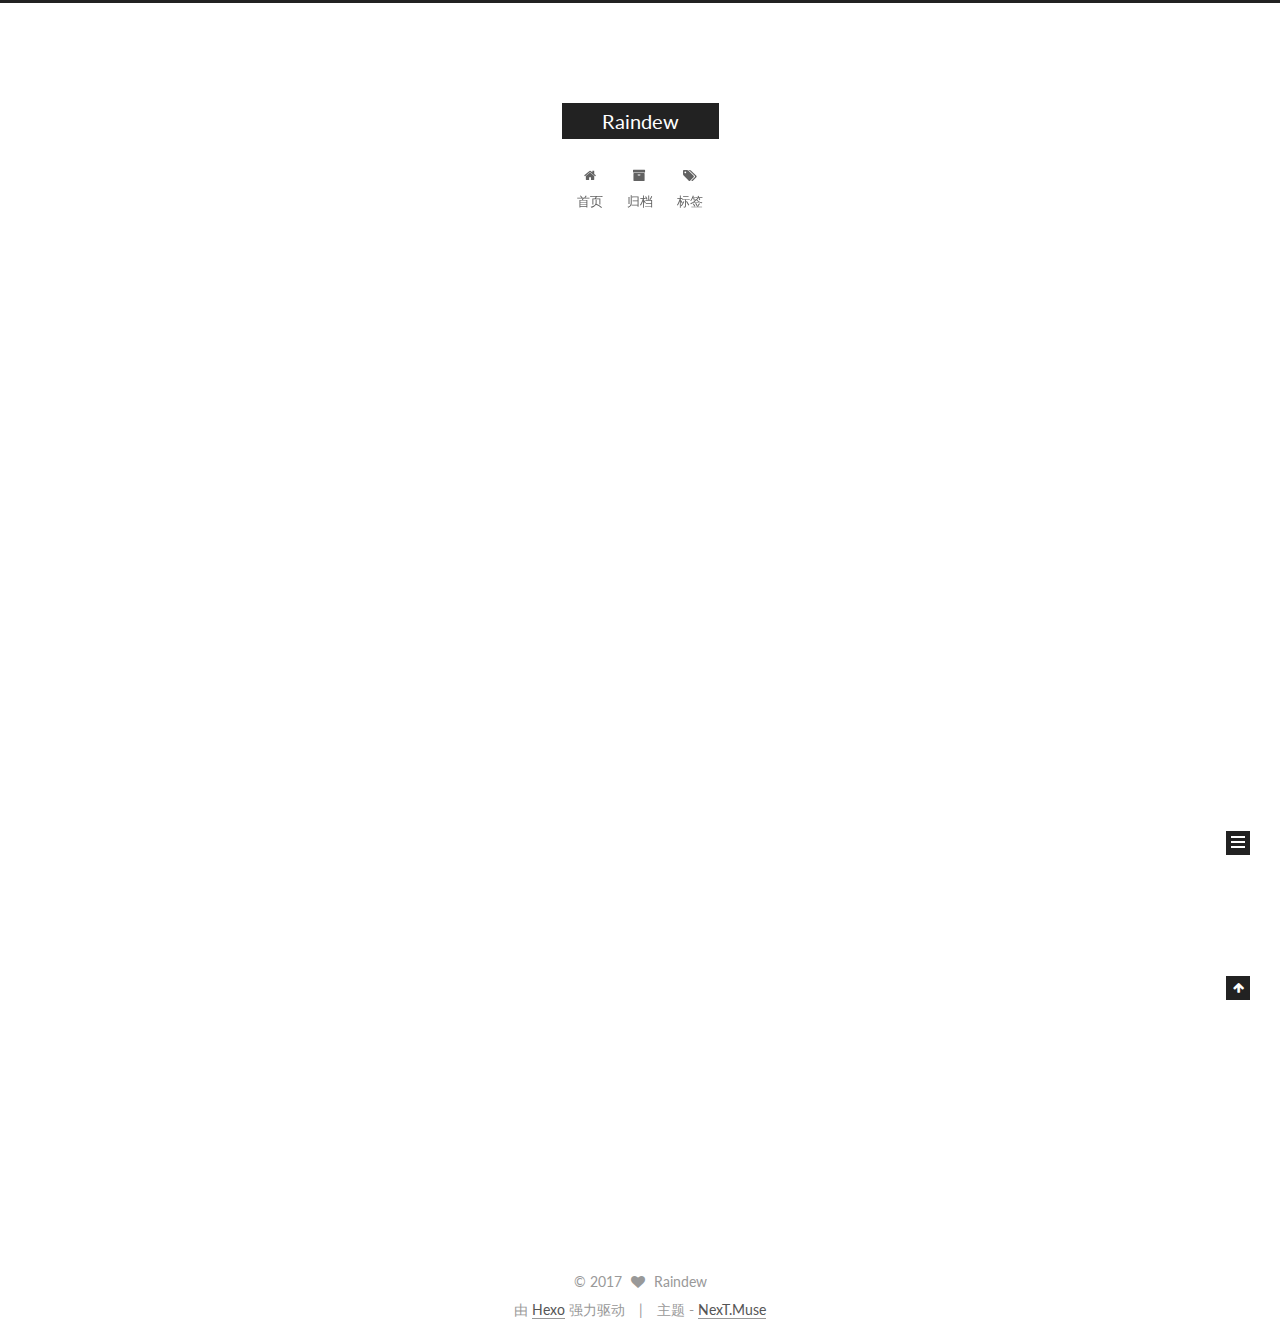
<file: index.html>
<!doctype html>



  


<html class="theme-next muse use-motion" lang="zh-Hans">
<head>
  <meta charset="UTF-8"/>
<meta http-equiv="X-UA-Compatible" content="IE=edge" />
<meta name="viewport" content="width=device-width, initial-scale=1, maximum-scale=1"/>






<meta http-equiv="Cache-Control" content="no-transform" />
<meta http-equiv="Cache-Control" content="no-siteapp" />















  
  
  <link href="/lib/fancybox/source/jquery.fancybox.css?v=2.1.5" rel="stylesheet" type="text/css" />




  
  
  
  

  
    
    
  

  

  

  

  

  
    
    
    <link href="//fonts.googleapis.com/css?family=Lato:300,300italic,400,400italic,700,700italic&subset=latin,latin-ext" rel="stylesheet" type="text/css">
  






<link href="/lib/font-awesome/css/font-awesome.min.css?v=4.6.2" rel="stylesheet" type="text/css" />

<link href="/css/main.css?v=5.1.1" rel="stylesheet" type="text/css" />


  <meta name="keywords" content="iOS, Raindew" />








  <link rel="shortcut icon" type="image/x-icon" href="/favicon.ico?v=5.1.1" />






<meta name="description" content="iOS技术博客">
<meta property="og:type" content="website">
<meta property="og:title" content="Raindew">
<meta property="og:url" content="http://yoursite.com/index.html">
<meta property="og:site_name" content="Raindew">
<meta property="og:description" content="iOS技术博客">
<meta name="twitter:card" content="summary">
<meta name="twitter:title" content="Raindew">
<meta name="twitter:description" content="iOS技术博客">



<script type="text/javascript" id="hexo.configurations">
  var NexT = window.NexT || {};
  var CONFIG = {
    root: '/',
    scheme: 'Muse',
    sidebar: {"position":"left","display":"post","offset":12,"offset_float":0,"b2t":false,"scrollpercent":false},
    fancybox: true,
    motion: true,
    duoshuo: {
      userId: '0',
      author: '博主'
    },
    algolia: {
      applicationID: '',
      apiKey: '',
      indexName: '',
      hits: {"per_page":10},
      labels: {"input_placeholder":"Search for Posts","hits_empty":"We didn't find any results for the search: ${query}","hits_stats":"${hits} results found in ${time} ms"}
    }
  };
</script>



  <link rel="canonical" href="http://yoursite.com/"/>





  <title>Raindew</title>
</head>

<body itemscope itemtype="http://schema.org/WebPage" lang="zh-Hans">

  















  
  
    
  

  <div class="container sidebar-position-left 
   page-home 
 ">
    <div class="headband"></div>

    <header id="header" class="header" itemscope itemtype="http://schema.org/WPHeader">
      <div class="header-inner"><div class="site-brand-wrapper">
  <div class="site-meta ">
    

    <div class="custom-logo-site-title">
      <a href="/"  class="brand" rel="start">
        <span class="logo-line-before"><i></i></span>
        <span class="site-title">Raindew</span>
        <span class="logo-line-after"><i></i></span>
      </a>
    </div>
      
        <p class="site-subtitle"></p>
      
  </div>

  <div class="site-nav-toggle">
    <button>
      <span class="btn-bar"></span>
      <span class="btn-bar"></span>
      <span class="btn-bar"></span>
    </button>
  </div>
</div>

<nav class="site-nav">
  

  
    <ul id="menu" class="menu">
      
        
        <li class="menu-item menu-item-home">
          <a href="/" rel="section">
            
              <i class="menu-item-icon fa fa-fw fa-home"></i> <br />
            
            首页
          </a>
        </li>
      
        
        <li class="menu-item menu-item-archives">
          <a href="/archives" rel="section">
            
              <i class="menu-item-icon fa fa-fw fa-archive"></i> <br />
            
            归档
          </a>
        </li>
      
        
        <li class="menu-item menu-item-tags">
          <a href="/tags" rel="section">
            
              <i class="menu-item-icon fa fa-fw fa-tags"></i> <br />
            
            标签
          </a>
        </li>
      

      
    </ul>
  

  
</nav>



 </div>
    </header>

    <main id="main" class="main">
      <div class="main-inner">
        <div class="content-wrap">
          <div id="content" class="content">
            
  <section id="posts" class="posts-expand">
    
      

  

  
  
  

  <article class="post post-type-normal " itemscope itemtype="http://schema.org/Article">
    <link itemprop="mainEntityOfPage" href="http://yoursite.com/2017/05/18/Raindew的第一篇博客/">

    <span hidden itemprop="author" itemscope itemtype="http://schema.org/Person">
      <meta itemprop="name" content="Raindew">
      <meta itemprop="description" content="">
      <meta itemprop="image" content="/uploads/images/raindew.jpg">
    </span>

    <span hidden itemprop="publisher" itemscope itemtype="http://schema.org/Organization">
      <meta itemprop="name" content="Raindew">
    </span>

    
      <header class="post-header">

        
        
          <h1 class="post-title" itemprop="name headline">
                
                <a class="post-title-link" href="/2017/05/18/Raindew的第一篇博客/" itemprop="url">Riandew的第一篇博客</a></h1>
        

        <div class="post-meta">
          <span class="post-time">
            
              <span class="post-meta-item-icon">
                <i class="fa fa-calendar-o"></i>
              </span>
              
                <span class="post-meta-item-text">发表于</span>
              
              <time title="创建于" itemprop="dateCreated datePublished" datetime="2017-05-18T12:47:39+08:00">
                2017-05-18
              </time>
            

            

            
          </span>

          

          
            
          

          
          

          

          

          

        </div>
      </header>
    

    <div class="post-body" itemprop="articleBody">

      
      

      
        
          
          大家好！折腾了两个小时，终于搭建起来个人的第一篇博客。哈哈，很开心！在去年，我就想搭建一个个人博客，而且还去阿里云买了域名和空间。花了几十块钱最终也没弄好，今天看同事用git搭建，看了页面，也算很棒了。最开始我再开源中国写，后来到简书，以后就简书和git一起写吧！不知道能写多久，这篇博客是个开始，期待更好的以后！

          
          <!--noindex-->
          <div class="post-button text-center">
            <a class="btn" href="/2017/05/18/Raindew的第一篇博客/#more" rel="contents">
              阅读全文 &raquo;
            </a>
          </div>
          <!--/noindex-->
        
      
    </div>

    <div>
      
    </div>

    <div>
      
    </div>

    <div>
      
    </div>

    <footer class="post-footer">
      

      

      

      
      
        <div class="post-eof"></div>
      
    </footer>
  </article>


    
      

  

  
  
  

  <article class="post post-type-normal " itemscope itemtype="http://schema.org/Article">
    <link itemprop="mainEntityOfPage" href="http://yoursite.com/2017/05/18/iOS实现三列表格点选(附Demo)/">

    <span hidden itemprop="author" itemscope itemtype="http://schema.org/Person">
      <meta itemprop="name" content="Raindew">
      <meta itemprop="description" content="">
      <meta itemprop="image" content="/uploads/images/raindew.jpg">
    </span>

    <span hidden itemprop="publisher" itemscope itemtype="http://schema.org/Organization">
      <meta itemprop="name" content="Raindew">
    </span>

    
      <header class="post-header">

        
        
          <h1 class="post-title" itemprop="name headline">
                
                <a class="post-title-link" href="/2017/05/18/iOS实现三列表格点选(附Demo)/" itemprop="url">iOS实现三列表格点选(附Demo)</a></h1>
        

        <div class="post-meta">
          <span class="post-time">
            
              <span class="post-meta-item-icon">
                <i class="fa fa-calendar-o"></i>
              </span>
              
                <span class="post-meta-item-text">发表于</span>
              
              <time title="创建于" itemprop="dateCreated datePublished" datetime="2017-05-18T12:47:39+08:00">
                2017-05-18
              </time>
            

            

            
          </span>

          

          
            
          

          
          

          

          

          

        </div>
      </header>
    

    <div class="post-body" itemprop="articleBody">

      
      

      
        
          
          项目中常用到列表赛选，一般来说都是一列、两列的，这段时间我自己项目用到了三列，网上也没见到很好的Demo参考，无奈自己按着自己的想法写了一个，存粹提供一种方法供大家参考下。这个Demo我仅仅写了一个三列的表格，没有做表头item的封装。至于一列、两列就更简单了，几乎毫无难度，大家自行撸过去即可。先上效果图：

使用：我想足够简单了…….
1234567891011121314151617181920212223242526272829303132333435363738394041- (void)viewDidLoad &#123;[super viewDidLoad];self.dropVi
          ...
          <!--noindex-->
          <div class="post-button text-center">
            <a class="btn" href="/2017/05/18/iOS实现三列表格点选(附Demo)/#more" rel="contents">
              阅读全文 &raquo;
            </a>
          </div>
          <!--/noindex-->
        
      
    </div>

    <div>
      
    </div>

    <div>
      
    </div>

    <div>
      
    </div>

    <footer class="post-footer">
      

      

      

      
      
        <div class="post-eof"></div>
      
    </footer>
  </article>


    
  </section>

  


          </div>
          


          

        </div>
        
          
  
  <div class="sidebar-toggle">
    <div class="sidebar-toggle-line-wrap">
      <span class="sidebar-toggle-line sidebar-toggle-line-first"></span>
      <span class="sidebar-toggle-line sidebar-toggle-line-middle"></span>
      <span class="sidebar-toggle-line sidebar-toggle-line-last"></span>
    </div>
  </div>

  <aside id="sidebar" class="sidebar">
    <div class="sidebar-inner">

      

      

      <section class="site-overview sidebar-panel sidebar-panel-active">
        <div class="site-author motion-element" itemprop="author" itemscope itemtype="http://schema.org/Person">
          <img class="site-author-image" itemprop="image"
               src="/uploads/images/raindew.jpg"
               alt="Raindew" />
          <p class="site-author-name" itemprop="name">Raindew</p>
           
              <p class="site-description motion-element" itemprop="description">iOS技术博客</p>
          
        </div>
        <nav class="site-state motion-element">

          
            <div class="site-state-item site-state-posts">
              <a href="/archives">
                <span class="site-state-item-count">2</span>
                <span class="site-state-item-name">日志</span>
              </a>
            </div>
          

          

          

        </nav>

        

        <div class="links-of-author motion-element">
          
        </div>

        
        

        
        
          <div class="links-of-blogroll motion-element links-of-blogroll-inline">
            <div class="links-of-blogroll-title">
              <i class="fa  fa-fw fa-globe"></i>
              Links
            </div>
            <ul class="links-of-blogroll-list">
              
                <li class="links-of-blogroll-item">
                  <a href="http://www.jianshu.com/u/c197079564fd" title="Riandew简书" target="_blank">Riandew简书</a>
                </li>
              
            </ul>
          </div>
        

        


      </section>

      

      

    </div>
  </aside>


        
      </div>
    </main>

    <footer id="footer" class="footer">
      <div class="footer-inner">
        <div class="copyright" >
  
  &copy; 
  <span itemprop="copyrightYear">2017</span>
  <span class="with-love">
    <i class="fa fa-heart"></i>
  </span>
  <span class="author" itemprop="copyrightHolder">Raindew</span>
</div>


<div class="powered-by">
  由 <a class="theme-link" href="https://hexo.io">Hexo</a> 强力驱动
</div>

<div class="theme-info">
  主题 -
  <a class="theme-link" href="https://github.com/iissnan/hexo-theme-next">
    NexT.Muse
  </a>
</div>


        

        
      </div>
    </footer>

    
      <div class="back-to-top">
        <i class="fa fa-arrow-up"></i>
        
      </div>
    

  </div>

  

<script type="text/javascript">
  if (Object.prototype.toString.call(window.Promise) !== '[object Function]') {
    window.Promise = null;
  }
</script>









  












  
  <script type="text/javascript" src="/lib/jquery/index.js?v=2.1.3"></script>

  
  <script type="text/javascript" src="/lib/fastclick/lib/fastclick.min.js?v=1.0.6"></script>

  
  <script type="text/javascript" src="/lib/jquery_lazyload/jquery.lazyload.js?v=1.9.7"></script>

  
  <script type="text/javascript" src="/lib/velocity/velocity.min.js?v=1.2.1"></script>

  
  <script type="text/javascript" src="/lib/velocity/velocity.ui.min.js?v=1.2.1"></script>

  
  <script type="text/javascript" src="/lib/fancybox/source/jquery.fancybox.pack.js?v=2.1.5"></script>


  


  <script type="text/javascript" src="/js/src/utils.js?v=5.1.1"></script>

  <script type="text/javascript" src="/js/src/motion.js?v=5.1.1"></script>



  
  

  

  


  <script type="text/javascript" src="/js/src/bootstrap.js?v=5.1.1"></script>



  


  




	





  





  





  






  





  

  

  

  

  

</body>
</html>
</file>
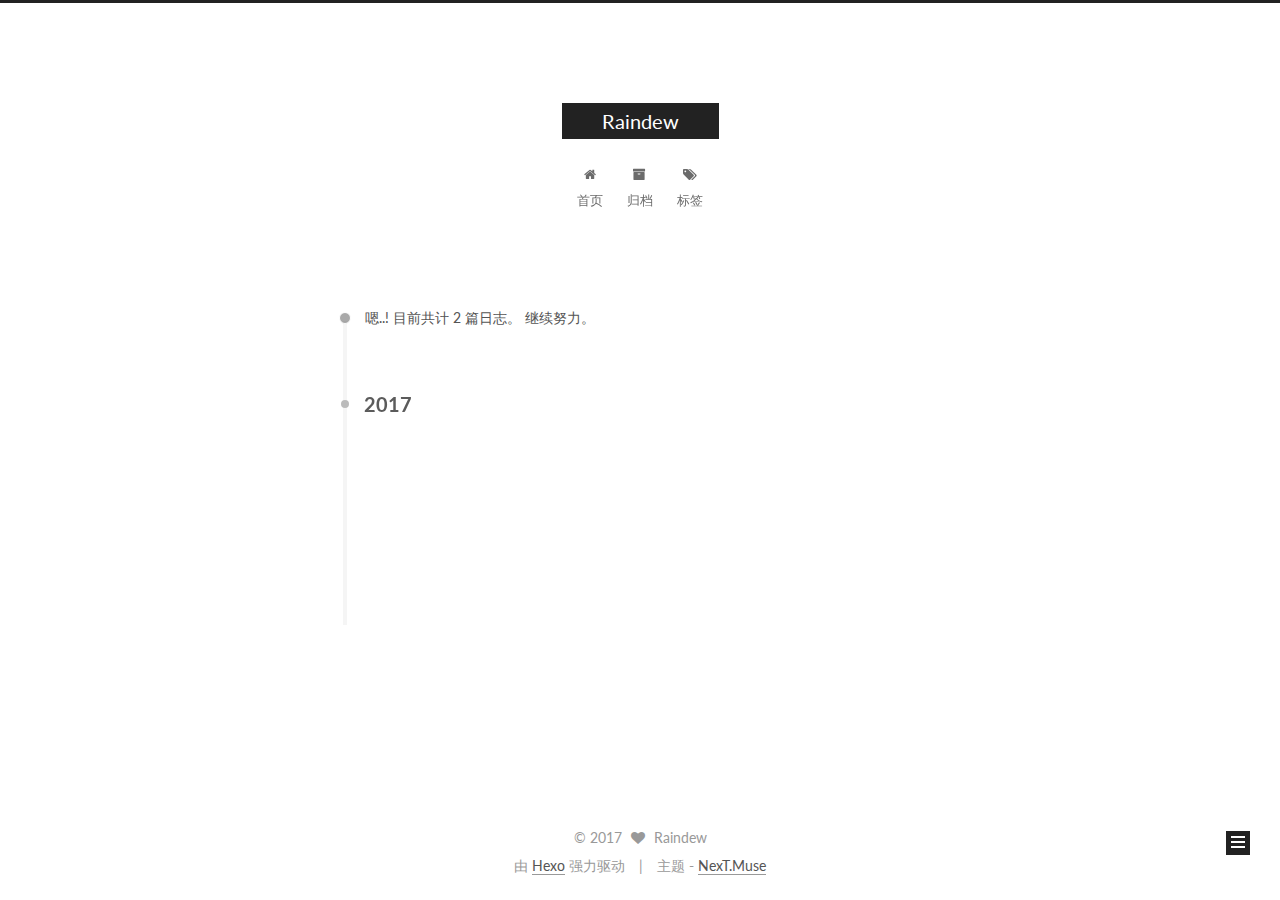
<file: archives/index.html>
<!doctype html>



  


<html class="theme-next muse use-motion" lang="zh-Hans">
<head>
  <meta charset="UTF-8"/>
<meta http-equiv="X-UA-Compatible" content="IE=edge" />
<meta name="viewport" content="width=device-width, initial-scale=1, maximum-scale=1"/>






<meta http-equiv="Cache-Control" content="no-transform" />
<meta http-equiv="Cache-Control" content="no-siteapp" />















  
  
  <link href="/lib/fancybox/source/jquery.fancybox.css?v=2.1.5" rel="stylesheet" type="text/css" />




  
  
  
  

  
    
    
  

  

  

  

  

  
    
    
    <link href="//fonts.googleapis.com/css?family=Lato:300,300italic,400,400italic,700,700italic&subset=latin,latin-ext" rel="stylesheet" type="text/css">
  






<link href="/lib/font-awesome/css/font-awesome.min.css?v=4.6.2" rel="stylesheet" type="text/css" />

<link href="/css/main.css?v=5.1.1" rel="stylesheet" type="text/css" />


  <meta name="keywords" content="iOS, Raindew" />








  <link rel="shortcut icon" type="image/x-icon" href="/favicon.ico?v=5.1.1" />






<meta name="description" content="iOS技术博客">
<meta property="og:type" content="website">
<meta property="og:title" content="Raindew">
<meta property="og:url" content="http://yoursite.com/archives/index.html">
<meta property="og:site_name" content="Raindew">
<meta property="og:description" content="iOS技术博客">
<meta name="twitter:card" content="summary">
<meta name="twitter:title" content="Raindew">
<meta name="twitter:description" content="iOS技术博客">



<script type="text/javascript" id="hexo.configurations">
  var NexT = window.NexT || {};
  var CONFIG = {
    root: '/',
    scheme: 'Muse',
    sidebar: {"position":"left","display":"post","offset":12,"offset_float":0,"b2t":false,"scrollpercent":false},
    fancybox: true,
    motion: true,
    duoshuo: {
      userId: '0',
      author: '博主'
    },
    algolia: {
      applicationID: '',
      apiKey: '',
      indexName: '',
      hits: {"per_page":10},
      labels: {"input_placeholder":"Search for Posts","hits_empty":"We didn't find any results for the search: ${query}","hits_stats":"${hits} results found in ${time} ms"}
    }
  };
</script>



  <link rel="canonical" href="http://yoursite.com/archives/"/>





  <title>归档 | Raindew</title>
</head>

<body itemscope itemtype="http://schema.org/WebPage" lang="zh-Hans">

  















  
  
    
  

  <div class="container sidebar-position-left  page-archive  ">
    <div class="headband"></div>

    <header id="header" class="header" itemscope itemtype="http://schema.org/WPHeader">
      <div class="header-inner"><div class="site-brand-wrapper">
  <div class="site-meta ">
    

    <div class="custom-logo-site-title">
      <a href="/"  class="brand" rel="start">
        <span class="logo-line-before"><i></i></span>
        <span class="site-title">Raindew</span>
        <span class="logo-line-after"><i></i></span>
      </a>
    </div>
      
        <p class="site-subtitle"></p>
      
  </div>

  <div class="site-nav-toggle">
    <button>
      <span class="btn-bar"></span>
      <span class="btn-bar"></span>
      <span class="btn-bar"></span>
    </button>
  </div>
</div>

<nav class="site-nav">
  

  
    <ul id="menu" class="menu">
      
        
        <li class="menu-item menu-item-home">
          <a href="/" rel="section">
            
              <i class="menu-item-icon fa fa-fw fa-home"></i> <br />
            
            首页
          </a>
        </li>
      
        
        <li class="menu-item menu-item-archives">
          <a href="/archives" rel="section">
            
              <i class="menu-item-icon fa fa-fw fa-archive"></i> <br />
            
            归档
          </a>
        </li>
      
        
        <li class="menu-item menu-item-tags">
          <a href="/tags" rel="section">
            
              <i class="menu-item-icon fa fa-fw fa-tags"></i> <br />
            
            标签
          </a>
        </li>
      

      
    </ul>
  

  
</nav>



 </div>
    </header>

    <main id="main" class="main">
      <div class="main-inner">
        <div class="content-wrap">
          <div id="content" class="content">
            

  <section id="posts" class="posts-collapse">
    <span class="archive-move-on"></span>

    <span class="archive-page-counter">
      
      
      
        
      
      嗯..! 目前共计 2 篇日志。 继续努力。
    </span>

    

      
      
      

      
        
        <div class="collection-title">
          <h2 class="archive-year motion-element" id="archive-year-2017">2017</h2>
        </div>
      
      

      

  <article class="post post-type-normal" itemscope itemtype="http://schema.org/Article">
    <header class="post-header">

      <h2 class="post-title">
        
            <a class="post-title-link" href="/2017/05/18/Raindew的第一篇博客/" itemprop="url">
              
                <span itemprop="name">Riandew的第一篇博客</span>
              
            </a>
        
      </h2>

      <div class="post-meta">
        <time class="post-time" itemprop="dateCreated"
              datetime="2017-05-18T12:47:39+08:00"
              content="2017-05-18" >
          05-18
        </time>
      </div>

    </header>
  </article>



    

      
      
      

      
      

      

  <article class="post post-type-normal" itemscope itemtype="http://schema.org/Article">
    <header class="post-header">

      <h2 class="post-title">
        
            <a class="post-title-link" href="/2017/05/18/iOS实现三列表格点选(附Demo)/" itemprop="url">
              
                <span itemprop="name">iOS实现三列表格点选(附Demo)</span>
              
            </a>
        
      </h2>

      <div class="post-meta">
        <time class="post-time" itemprop="dateCreated"
              datetime="2017-05-18T12:47:39+08:00"
              content="2017-05-18" >
          05-18
        </time>
      </div>

    </header>
  </article>



    

  </section>

  



          </div>
          


          

        </div>
        
          
  
  <div class="sidebar-toggle">
    <div class="sidebar-toggle-line-wrap">
      <span class="sidebar-toggle-line sidebar-toggle-line-first"></span>
      <span class="sidebar-toggle-line sidebar-toggle-line-middle"></span>
      <span class="sidebar-toggle-line sidebar-toggle-line-last"></span>
    </div>
  </div>

  <aside id="sidebar" class="sidebar">
    <div class="sidebar-inner">

      

      

      <section class="site-overview sidebar-panel sidebar-panel-active">
        <div class="site-author motion-element" itemprop="author" itemscope itemtype="http://schema.org/Person">
          <img class="site-author-image" itemprop="image"
               src="/uploads/images/raindew.jpg"
               alt="Raindew" />
          <p class="site-author-name" itemprop="name">Raindew</p>
           
              <p class="site-description motion-element" itemprop="description">iOS技术博客</p>
          
        </div>
        <nav class="site-state motion-element">

          
            <div class="site-state-item site-state-posts">
              <a href="/archives">
                <span class="site-state-item-count">2</span>
                <span class="site-state-item-name">日志</span>
              </a>
            </div>
          

          

          

        </nav>

        

        <div class="links-of-author motion-element">
          
        </div>

        
        

        
        
          <div class="links-of-blogroll motion-element links-of-blogroll-inline">
            <div class="links-of-blogroll-title">
              <i class="fa  fa-fw fa-globe"></i>
              Links
            </div>
            <ul class="links-of-blogroll-list">
              
                <li class="links-of-blogroll-item">
                  <a href="http://www.jianshu.com/u/c197079564fd" title="Riandew简书" target="_blank">Riandew简书</a>
                </li>
              
            </ul>
          </div>
        

        


      </section>

      

      

    </div>
  </aside>


        
      </div>
    </main>

    <footer id="footer" class="footer">
      <div class="footer-inner">
        <div class="copyright" >
  
  &copy; 
  <span itemprop="copyrightYear">2017</span>
  <span class="with-love">
    <i class="fa fa-heart"></i>
  </span>
  <span class="author" itemprop="copyrightHolder">Raindew</span>
</div>


<div class="powered-by">
  由 <a class="theme-link" href="https://hexo.io">Hexo</a> 强力驱动
</div>

<div class="theme-info">
  主题 -
  <a class="theme-link" href="https://github.com/iissnan/hexo-theme-next">
    NexT.Muse
  </a>
</div>


        

        
      </div>
    </footer>

    
      <div class="back-to-top">
        <i class="fa fa-arrow-up"></i>
        
      </div>
    

  </div>

  

<script type="text/javascript">
  if (Object.prototype.toString.call(window.Promise) !== '[object Function]') {
    window.Promise = null;
  }
</script>









  












  
  <script type="text/javascript" src="/lib/jquery/index.js?v=2.1.3"></script>

  
  <script type="text/javascript" src="/lib/fastclick/lib/fastclick.min.js?v=1.0.6"></script>

  
  <script type="text/javascript" src="/lib/jquery_lazyload/jquery.lazyload.js?v=1.9.7"></script>

  
  <script type="text/javascript" src="/lib/velocity/velocity.min.js?v=1.2.1"></script>

  
  <script type="text/javascript" src="/lib/velocity/velocity.ui.min.js?v=1.2.1"></script>

  
  <script type="text/javascript" src="/lib/fancybox/source/jquery.fancybox.pack.js?v=2.1.5"></script>


  


  <script type="text/javascript" src="/js/src/utils.js?v=5.1.1"></script>

  <script type="text/javascript" src="/js/src/motion.js?v=5.1.1"></script>



  
  

  
  
    <script type="text/javascript" id="motion.page.archive">
      $('.archive-year').velocity('transition.slideLeftIn');
    </script>
  


  


  <script type="text/javascript" src="/js/src/bootstrap.js?v=5.1.1"></script>



  


  




	





  





  





  






  





  

  

  

  

  

</body>
</html>
</file>
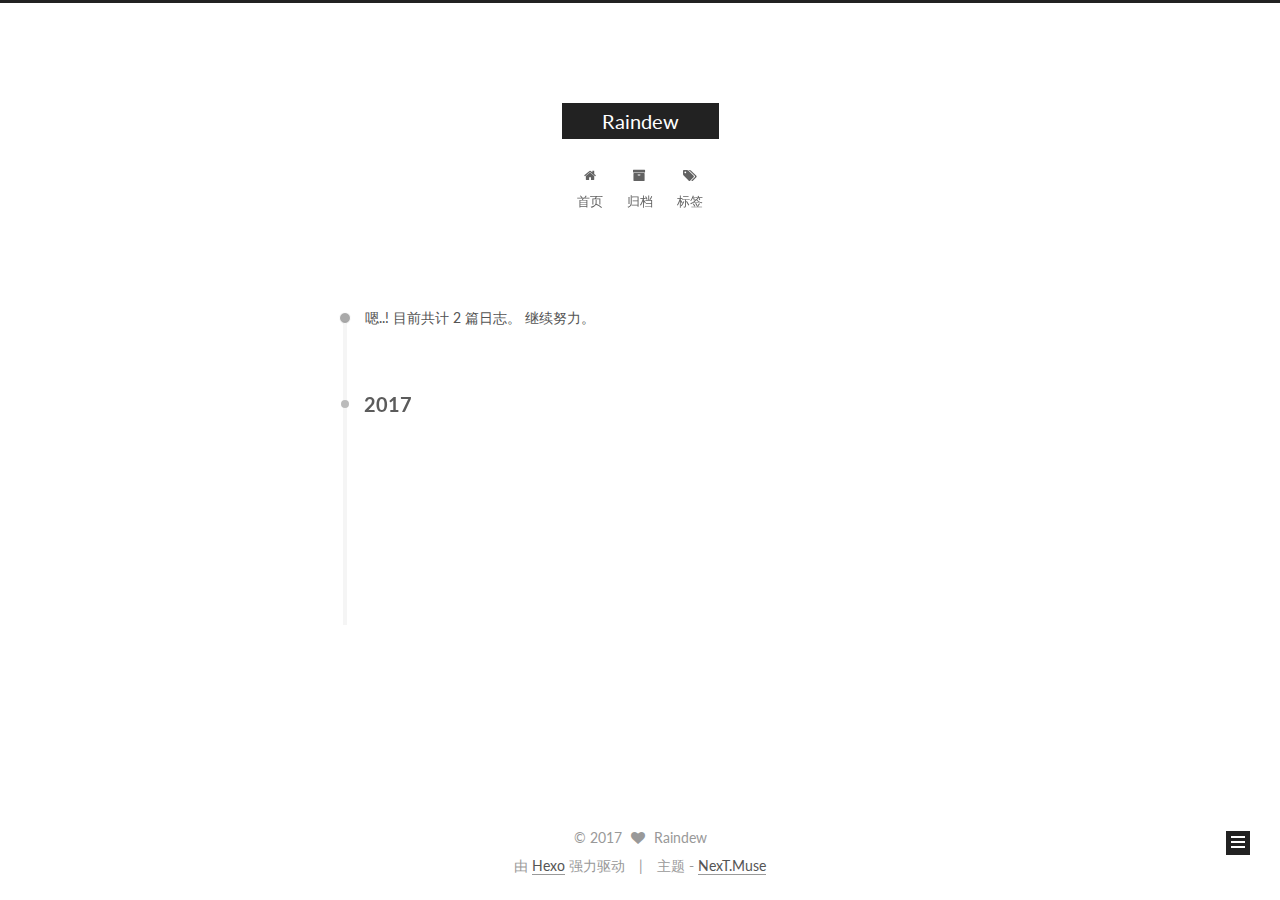
<file: archives/2017/index.html>
<!doctype html>



  


<html class="theme-next muse use-motion" lang="zh-Hans">
<head>
  <meta charset="UTF-8"/>
<meta http-equiv="X-UA-Compatible" content="IE=edge" />
<meta name="viewport" content="width=device-width, initial-scale=1, maximum-scale=1"/>






<meta http-equiv="Cache-Control" content="no-transform" />
<meta http-equiv="Cache-Control" content="no-siteapp" />















  
  
  <link href="/lib/fancybox/source/jquery.fancybox.css?v=2.1.5" rel="stylesheet" type="text/css" />




  
  
  
  

  
    
    
  

  

  

  

  

  
    
    
    <link href="//fonts.googleapis.com/css?family=Lato:300,300italic,400,400italic,700,700italic&subset=latin,latin-ext" rel="stylesheet" type="text/css">
  






<link href="/lib/font-awesome/css/font-awesome.min.css?v=4.6.2" rel="stylesheet" type="text/css" />

<link href="/css/main.css?v=5.1.1" rel="stylesheet" type="text/css" />


  <meta name="keywords" content="iOS, Raindew" />








  <link rel="shortcut icon" type="image/x-icon" href="/favicon.ico?v=5.1.1" />






<meta name="description" content="iOS技术博客">
<meta property="og:type" content="website">
<meta property="og:title" content="Raindew">
<meta property="og:url" content="http://yoursite.com/archives/2017/index.html">
<meta property="og:site_name" content="Raindew">
<meta property="og:description" content="iOS技术博客">
<meta name="twitter:card" content="summary">
<meta name="twitter:title" content="Raindew">
<meta name="twitter:description" content="iOS技术博客">



<script type="text/javascript" id="hexo.configurations">
  var NexT = window.NexT || {};
  var CONFIG = {
    root: '/',
    scheme: 'Muse',
    sidebar: {"position":"left","display":"post","offset":12,"offset_float":0,"b2t":false,"scrollpercent":false},
    fancybox: true,
    motion: true,
    duoshuo: {
      userId: '0',
      author: '博主'
    },
    algolia: {
      applicationID: '',
      apiKey: '',
      indexName: '',
      hits: {"per_page":10},
      labels: {"input_placeholder":"Search for Posts","hits_empty":"We didn't find any results for the search: ${query}","hits_stats":"${hits} results found in ${time} ms"}
    }
  };
</script>



  <link rel="canonical" href="http://yoursite.com/archives/2017/"/>





  <title>归档 | Raindew</title>
</head>

<body itemscope itemtype="http://schema.org/WebPage" lang="zh-Hans">

  















  
  
    
  

  <div class="container sidebar-position-left  page-archive  ">
    <div class="headband"></div>

    <header id="header" class="header" itemscope itemtype="http://schema.org/WPHeader">
      <div class="header-inner"><div class="site-brand-wrapper">
  <div class="site-meta ">
    

    <div class="custom-logo-site-title">
      <a href="/"  class="brand" rel="start">
        <span class="logo-line-before"><i></i></span>
        <span class="site-title">Raindew</span>
        <span class="logo-line-after"><i></i></span>
      </a>
    </div>
      
        <p class="site-subtitle"></p>
      
  </div>

  <div class="site-nav-toggle">
    <button>
      <span class="btn-bar"></span>
      <span class="btn-bar"></span>
      <span class="btn-bar"></span>
    </button>
  </div>
</div>

<nav class="site-nav">
  

  
    <ul id="menu" class="menu">
      
        
        <li class="menu-item menu-item-home">
          <a href="/" rel="section">
            
              <i class="menu-item-icon fa fa-fw fa-home"></i> <br />
            
            首页
          </a>
        </li>
      
        
        <li class="menu-item menu-item-archives">
          <a href="/archives" rel="section">
            
              <i class="menu-item-icon fa fa-fw fa-archive"></i> <br />
            
            归档
          </a>
        </li>
      
        
        <li class="menu-item menu-item-tags">
          <a href="/tags" rel="section">
            
              <i class="menu-item-icon fa fa-fw fa-tags"></i> <br />
            
            标签
          </a>
        </li>
      

      
    </ul>
  

  
</nav>



 </div>
    </header>

    <main id="main" class="main">
      <div class="main-inner">
        <div class="content-wrap">
          <div id="content" class="content">
            

  <section id="posts" class="posts-collapse">
    <span class="archive-move-on"></span>

    <span class="archive-page-counter">
      
      
      
        
      
      嗯..! 目前共计 2 篇日志。 继续努力。
    </span>

    

      
      
      

      
        
        <div class="collection-title">
          <h2 class="archive-year motion-element" id="archive-year-2017">2017</h2>
        </div>
      
      

      

  <article class="post post-type-normal" itemscope itemtype="http://schema.org/Article">
    <header class="post-header">

      <h2 class="post-title">
        
            <a class="post-title-link" href="/2017/05/18/Raindew的第一篇博客/" itemprop="url">
              
                <span itemprop="name">Riandew的第一篇博客</span>
              
            </a>
        
      </h2>

      <div class="post-meta">
        <time class="post-time" itemprop="dateCreated"
              datetime="2017-05-18T12:47:39+08:00"
              content="2017-05-18" >
          05-18
        </time>
      </div>

    </header>
  </article>



    

      
      
      

      
      

      

  <article class="post post-type-normal" itemscope itemtype="http://schema.org/Article">
    <header class="post-header">

      <h2 class="post-title">
        
            <a class="post-title-link" href="/2017/05/18/iOS实现三列表格点选(附Demo)/" itemprop="url">
              
                <span itemprop="name">iOS实现三列表格点选(附Demo)</span>
              
            </a>
        
      </h2>

      <div class="post-meta">
        <time class="post-time" itemprop="dateCreated"
              datetime="2017-05-18T12:47:39+08:00"
              content="2017-05-18" >
          05-18
        </time>
      </div>

    </header>
  </article>



    

  </section>

  



          </div>
          


          

        </div>
        
          
  
  <div class="sidebar-toggle">
    <div class="sidebar-toggle-line-wrap">
      <span class="sidebar-toggle-line sidebar-toggle-line-first"></span>
      <span class="sidebar-toggle-line sidebar-toggle-line-middle"></span>
      <span class="sidebar-toggle-line sidebar-toggle-line-last"></span>
    </div>
  </div>

  <aside id="sidebar" class="sidebar">
    <div class="sidebar-inner">

      

      

      <section class="site-overview sidebar-panel sidebar-panel-active">
        <div class="site-author motion-element" itemprop="author" itemscope itemtype="http://schema.org/Person">
          <img class="site-author-image" itemprop="image"
               src="/uploads/images/raindew.jpg"
               alt="Raindew" />
          <p class="site-author-name" itemprop="name">Raindew</p>
           
              <p class="site-description motion-element" itemprop="description">iOS技术博客</p>
          
        </div>
        <nav class="site-state motion-element">

          
            <div class="site-state-item site-state-posts">
              <a href="/archives">
                <span class="site-state-item-count">2</span>
                <span class="site-state-item-name">日志</span>
              </a>
            </div>
          

          

          

        </nav>

        

        <div class="links-of-author motion-element">
          
        </div>

        
        

        
        
          <div class="links-of-blogroll motion-element links-of-blogroll-inline">
            <div class="links-of-blogroll-title">
              <i class="fa  fa-fw fa-globe"></i>
              Links
            </div>
            <ul class="links-of-blogroll-list">
              
                <li class="links-of-blogroll-item">
                  <a href="http://www.jianshu.com/u/c197079564fd" title="Riandew简书" target="_blank">Riandew简书</a>
                </li>
              
            </ul>
          </div>
        

        


      </section>

      

      

    </div>
  </aside>


        
      </div>
    </main>

    <footer id="footer" class="footer">
      <div class="footer-inner">
        <div class="copyright" >
  
  &copy; 
  <span itemprop="copyrightYear">2017</span>
  <span class="with-love">
    <i class="fa fa-heart"></i>
  </span>
  <span class="author" itemprop="copyrightHolder">Raindew</span>
</div>


<div class="powered-by">
  由 <a class="theme-link" href="https://hexo.io">Hexo</a> 强力驱动
</div>

<div class="theme-info">
  主题 -
  <a class="theme-link" href="https://github.com/iissnan/hexo-theme-next">
    NexT.Muse
  </a>
</div>


        

        
      </div>
    </footer>

    
      <div class="back-to-top">
        <i class="fa fa-arrow-up"></i>
        
      </div>
    

  </div>

  

<script type="text/javascript">
  if (Object.prototype.toString.call(window.Promise) !== '[object Function]') {
    window.Promise = null;
  }
</script>









  












  
  <script type="text/javascript" src="/lib/jquery/index.js?v=2.1.3"></script>

  
  <script type="text/javascript" src="/lib/fastclick/lib/fastclick.min.js?v=1.0.6"></script>

  
  <script type="text/javascript" src="/lib/jquery_lazyload/jquery.lazyload.js?v=1.9.7"></script>

  
  <script type="text/javascript" src="/lib/velocity/velocity.min.js?v=1.2.1"></script>

  
  <script type="text/javascript" src="/lib/velocity/velocity.ui.min.js?v=1.2.1"></script>

  
  <script type="text/javascript" src="/lib/fancybox/source/jquery.fancybox.pack.js?v=2.1.5"></script>


  


  <script type="text/javascript" src="/js/src/utils.js?v=5.1.1"></script>

  <script type="text/javascript" src="/js/src/motion.js?v=5.1.1"></script>



  
  

  
  
    <script type="text/javascript" id="motion.page.archive">
      $('.archive-year').velocity('transition.slideLeftIn');
    </script>
  


  


  <script type="text/javascript" src="/js/src/bootstrap.js?v=5.1.1"></script>



  


  




	





  





  





  






  





  

  

  

  

  

</body>
</html>
</file>
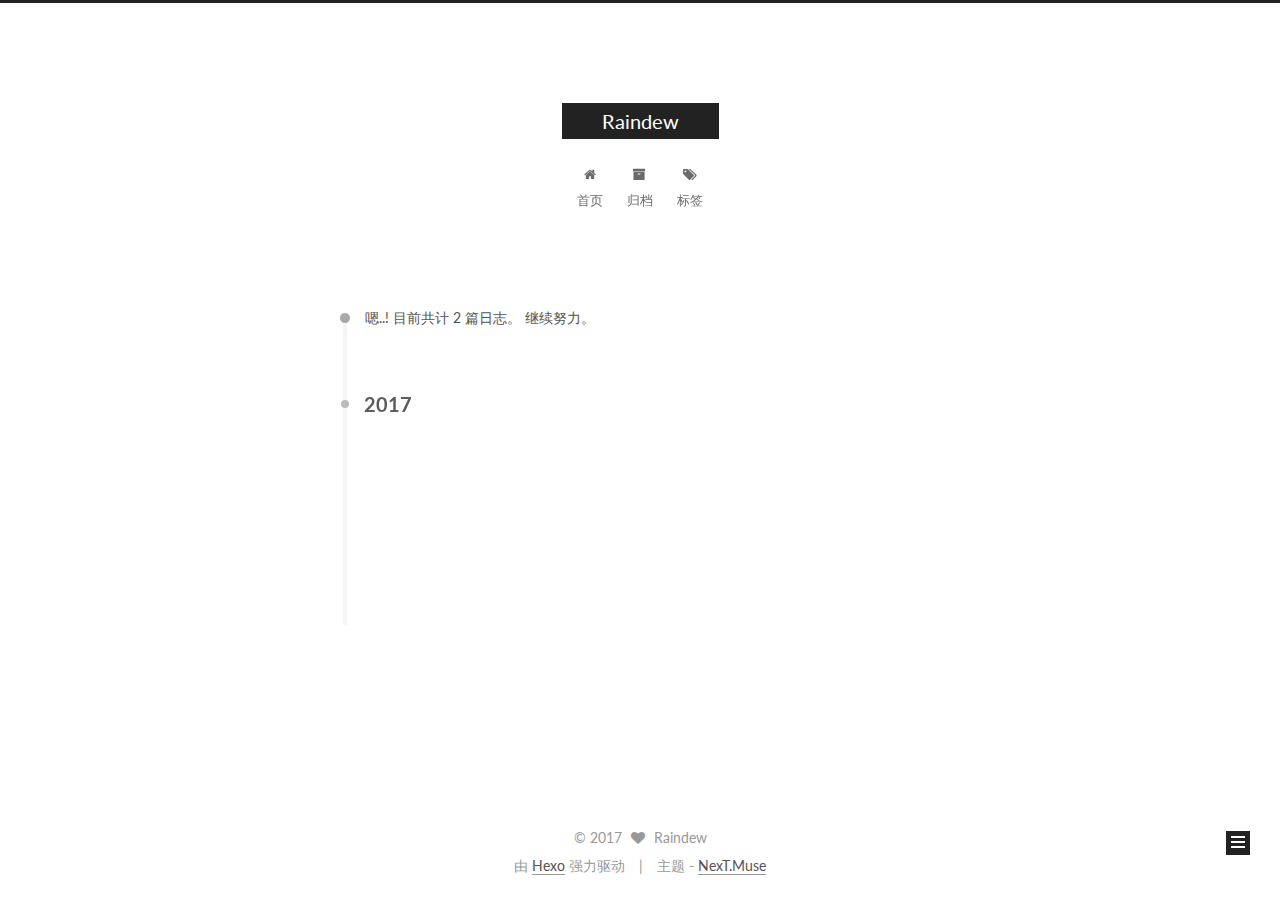
<file: archives/2017/05/index.html>
<!doctype html>



  


<html class="theme-next muse use-motion" lang="zh-Hans">
<head>
  <meta charset="UTF-8"/>
<meta http-equiv="X-UA-Compatible" content="IE=edge" />
<meta name="viewport" content="width=device-width, initial-scale=1, maximum-scale=1"/>






<meta http-equiv="Cache-Control" content="no-transform" />
<meta http-equiv="Cache-Control" content="no-siteapp" />















  
  
  <link href="/lib/fancybox/source/jquery.fancybox.css?v=2.1.5" rel="stylesheet" type="text/css" />




  
  
  
  

  
    
    
  

  

  

  

  

  
    
    
    <link href="//fonts.googleapis.com/css?family=Lato:300,300italic,400,400italic,700,700italic&subset=latin,latin-ext" rel="stylesheet" type="text/css">
  






<link href="/lib/font-awesome/css/font-awesome.min.css?v=4.6.2" rel="stylesheet" type="text/css" />

<link href="/css/main.css?v=5.1.1" rel="stylesheet" type="text/css" />


  <meta name="keywords" content="iOS, Raindew" />








  <link rel="shortcut icon" type="image/x-icon" href="/favicon.ico?v=5.1.1" />






<meta name="description" content="iOS技术博客">
<meta property="og:type" content="website">
<meta property="og:title" content="Raindew">
<meta property="og:url" content="http://yoursite.com/archives/2017/05/index.html">
<meta property="og:site_name" content="Raindew">
<meta property="og:description" content="iOS技术博客">
<meta name="twitter:card" content="summary">
<meta name="twitter:title" content="Raindew">
<meta name="twitter:description" content="iOS技术博客">



<script type="text/javascript" id="hexo.configurations">
  var NexT = window.NexT || {};
  var CONFIG = {
    root: '/',
    scheme: 'Muse',
    sidebar: {"position":"left","display":"post","offset":12,"offset_float":0,"b2t":false,"scrollpercent":false},
    fancybox: true,
    motion: true,
    duoshuo: {
      userId: '0',
      author: '博主'
    },
    algolia: {
      applicationID: '',
      apiKey: '',
      indexName: '',
      hits: {"per_page":10},
      labels: {"input_placeholder":"Search for Posts","hits_empty":"We didn't find any results for the search: ${query}","hits_stats":"${hits} results found in ${time} ms"}
    }
  };
</script>



  <link rel="canonical" href="http://yoursite.com/archives/2017/05/"/>





  <title>归档 | Raindew</title>
</head>

<body itemscope itemtype="http://schema.org/WebPage" lang="zh-Hans">

  















  
  
    
  

  <div class="container sidebar-position-left  page-archive  ">
    <div class="headband"></div>

    <header id="header" class="header" itemscope itemtype="http://schema.org/WPHeader">
      <div class="header-inner"><div class="site-brand-wrapper">
  <div class="site-meta ">
    

    <div class="custom-logo-site-title">
      <a href="/"  class="brand" rel="start">
        <span class="logo-line-before"><i></i></span>
        <span class="site-title">Raindew</span>
        <span class="logo-line-after"><i></i></span>
      </a>
    </div>
      
        <p class="site-subtitle"></p>
      
  </div>

  <div class="site-nav-toggle">
    <button>
      <span class="btn-bar"></span>
      <span class="btn-bar"></span>
      <span class="btn-bar"></span>
    </button>
  </div>
</div>

<nav class="site-nav">
  

  
    <ul id="menu" class="menu">
      
        
        <li class="menu-item menu-item-home">
          <a href="/" rel="section">
            
              <i class="menu-item-icon fa fa-fw fa-home"></i> <br />
            
            首页
          </a>
        </li>
      
        
        <li class="menu-item menu-item-archives">
          <a href="/archives" rel="section">
            
              <i class="menu-item-icon fa fa-fw fa-archive"></i> <br />
            
            归档
          </a>
        </li>
      
        
        <li class="menu-item menu-item-tags">
          <a href="/tags" rel="section">
            
              <i class="menu-item-icon fa fa-fw fa-tags"></i> <br />
            
            标签
          </a>
        </li>
      

      
    </ul>
  

  
</nav>



 </div>
    </header>

    <main id="main" class="main">
      <div class="main-inner">
        <div class="content-wrap">
          <div id="content" class="content">
            

  <section id="posts" class="posts-collapse">
    <span class="archive-move-on"></span>

    <span class="archive-page-counter">
      
      
      
        
      
      嗯..! 目前共计 2 篇日志。 继续努力。
    </span>

    

      
      
      

      
        
        <div class="collection-title">
          <h2 class="archive-year motion-element" id="archive-year-2017">2017</h2>
        </div>
      
      

      

  <article class="post post-type-normal" itemscope itemtype="http://schema.org/Article">
    <header class="post-header">

      <h2 class="post-title">
        
            <a class="post-title-link" href="/2017/05/18/Raindew的第一篇博客/" itemprop="url">
              
                <span itemprop="name">Riandew的第一篇博客</span>
              
            </a>
        
      </h2>

      <div class="post-meta">
        <time class="post-time" itemprop="dateCreated"
              datetime="2017-05-18T12:47:39+08:00"
              content="2017-05-18" >
          05-18
        </time>
      </div>

    </header>
  </article>



    

      
      
      

      
      

      

  <article class="post post-type-normal" itemscope itemtype="http://schema.org/Article">
    <header class="post-header">

      <h2 class="post-title">
        
            <a class="post-title-link" href="/2017/05/18/iOS实现三列表格点选(附Demo)/" itemprop="url">
              
                <span itemprop="name">iOS实现三列表格点选(附Demo)</span>
              
            </a>
        
      </h2>

      <div class="post-meta">
        <time class="post-time" itemprop="dateCreated"
              datetime="2017-05-18T12:47:39+08:00"
              content="2017-05-18" >
          05-18
        </time>
      </div>

    </header>
  </article>



    

  </section>

  



          </div>
          


          

        </div>
        
          
  
  <div class="sidebar-toggle">
    <div class="sidebar-toggle-line-wrap">
      <span class="sidebar-toggle-line sidebar-toggle-line-first"></span>
      <span class="sidebar-toggle-line sidebar-toggle-line-middle"></span>
      <span class="sidebar-toggle-line sidebar-toggle-line-last"></span>
    </div>
  </div>

  <aside id="sidebar" class="sidebar">
    <div class="sidebar-inner">

      

      

      <section class="site-overview sidebar-panel sidebar-panel-active">
        <div class="site-author motion-element" itemprop="author" itemscope itemtype="http://schema.org/Person">
          <img class="site-author-image" itemprop="image"
               src="/uploads/images/raindew.jpg"
               alt="Raindew" />
          <p class="site-author-name" itemprop="name">Raindew</p>
           
              <p class="site-description motion-element" itemprop="description">iOS技术博客</p>
          
        </div>
        <nav class="site-state motion-element">

          
            <div class="site-state-item site-state-posts">
              <a href="/archives">
                <span class="site-state-item-count">2</span>
                <span class="site-state-item-name">日志</span>
              </a>
            </div>
          

          

          

        </nav>

        

        <div class="links-of-author motion-element">
          
        </div>

        
        

        
        
          <div class="links-of-blogroll motion-element links-of-blogroll-inline">
            <div class="links-of-blogroll-title">
              <i class="fa  fa-fw fa-globe"></i>
              Links
            </div>
            <ul class="links-of-blogroll-list">
              
                <li class="links-of-blogroll-item">
                  <a href="http://www.jianshu.com/u/c197079564fd" title="Riandew简书" target="_blank">Riandew简书</a>
                </li>
              
            </ul>
          </div>
        

        


      </section>

      

      

    </div>
  </aside>


        
      </div>
    </main>

    <footer id="footer" class="footer">
      <div class="footer-inner">
        <div class="copyright" >
  
  &copy; 
  <span itemprop="copyrightYear">2017</span>
  <span class="with-love">
    <i class="fa fa-heart"></i>
  </span>
  <span class="author" itemprop="copyrightHolder">Raindew</span>
</div>


<div class="powered-by">
  由 <a class="theme-link" href="https://hexo.io">Hexo</a> 强力驱动
</div>

<div class="theme-info">
  主题 -
  <a class="theme-link" href="https://github.com/iissnan/hexo-theme-next">
    NexT.Muse
  </a>
</div>


        

        
      </div>
    </footer>

    
      <div class="back-to-top">
        <i class="fa fa-arrow-up"></i>
        
      </div>
    

  </div>

  

<script type="text/javascript">
  if (Object.prototype.toString.call(window.Promise) !== '[object Function]') {
    window.Promise = null;
  }
</script>









  












  
  <script type="text/javascript" src="/lib/jquery/index.js?v=2.1.3"></script>

  
  <script type="text/javascript" src="/lib/fastclick/lib/fastclick.min.js?v=1.0.6"></script>

  
  <script type="text/javascript" src="/lib/jquery_lazyload/jquery.lazyload.js?v=1.9.7"></script>

  
  <script type="text/javascript" src="/lib/velocity/velocity.min.js?v=1.2.1"></script>

  
  <script type="text/javascript" src="/lib/velocity/velocity.ui.min.js?v=1.2.1"></script>

  
  <script type="text/javascript" src="/lib/fancybox/source/jquery.fancybox.pack.js?v=2.1.5"></script>


  


  <script type="text/javascript" src="/js/src/utils.js?v=5.1.1"></script>

  <script type="text/javascript" src="/js/src/motion.js?v=5.1.1"></script>



  
  

  
  
    <script type="text/javascript" id="motion.page.archive">
      $('.archive-year').velocity('transition.slideLeftIn');
    </script>
  


  


  <script type="text/javascript" src="/js/src/bootstrap.js?v=5.1.1"></script>



  


  




	





  





  





  






  





  

  

  

  

  

</body>
</html>
</file>
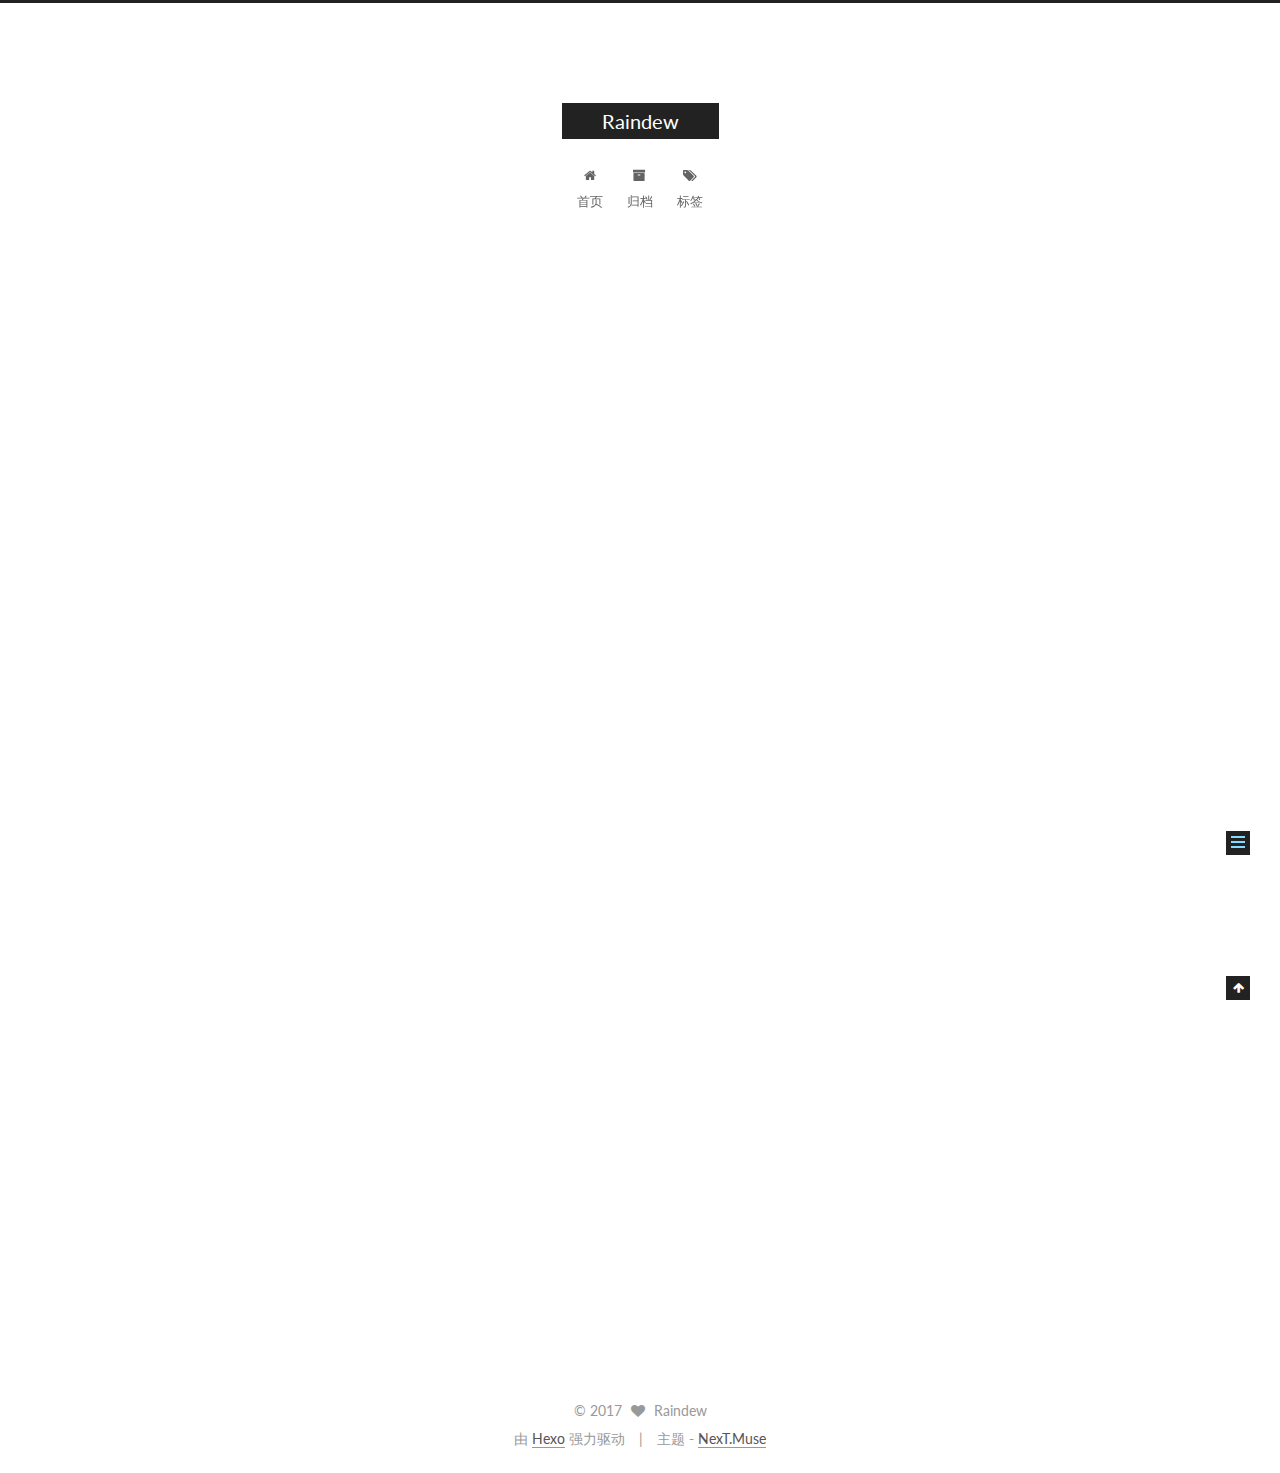
<file: 2017/05/18/hello-world/index.html>
<!doctype html>



  


<html class="theme-next muse use-motion" lang="zh-Hans">
<head>
  <meta charset="UTF-8"/>
<meta http-equiv="X-UA-Compatible" content="IE=edge" />
<meta name="viewport" content="width=device-width, initial-scale=1, maximum-scale=1"/>






<meta http-equiv="Cache-Control" content="no-transform" />
<meta http-equiv="Cache-Control" content="no-siteapp" />















  
  
  <link href="/lib/fancybox/source/jquery.fancybox.css?v=2.1.5" rel="stylesheet" type="text/css" />




  
  
  
  

  
    
    
  

  

  

  

  

  
    
    
    <link href="//fonts.googleapis.com/css?family=Lato:300,300italic,400,400italic,700,700italic&subset=latin,latin-ext" rel="stylesheet" type="text/css">
  






<link href="/lib/font-awesome/css/font-awesome.min.css?v=4.6.2" rel="stylesheet" type="text/css" />

<link href="/css/main.css?v=5.1.1" rel="stylesheet" type="text/css" />


  <meta name="keywords" content="Hexo, NexT" />








  <link rel="shortcut icon" type="image/x-icon" href="/favicon.ico?v=5.1.1" />






<meta name="description" content="Welcome to Hexo! This is your very first post. Check documentation for more info. If you get any problems when using Hexo, you can find the answer in troubleshooting or you can ask me on GitHub. Quick">
<meta property="og:type" content="article">
<meta property="og:title" content="Hello World">
<meta property="og:url" content="http://yoursite.com/2017/05/18/hello-world/index.html">
<meta property="og:site_name" content="Raindew">
<meta property="og:description" content="Welcome to Hexo! This is your very first post. Check documentation for more info. If you get any problems when using Hexo, you can find the answer in troubleshooting or you can ask me on GitHub. Quick">
<meta property="og:updated_time" content="2017-05-18T04:47:39.000Z">
<meta name="twitter:card" content="summary">
<meta name="twitter:title" content="Hello World">
<meta name="twitter:description" content="Welcome to Hexo! This is your very first post. Check documentation for more info. If you get any problems when using Hexo, you can find the answer in troubleshooting or you can ask me on GitHub. Quick">



<script type="text/javascript" id="hexo.configurations">
  var NexT = window.NexT || {};
  var CONFIG = {
    root: '/',
    scheme: 'Muse',
    sidebar: {"position":"left","display":"post","offset":12,"offset_float":0,"b2t":false,"scrollpercent":false},
    fancybox: true,
    motion: true,
    duoshuo: {
      userId: '0',
      author: '博主'
    },
    algolia: {
      applicationID: '',
      apiKey: '',
      indexName: '',
      hits: {"per_page":10},
      labels: {"input_placeholder":"Search for Posts","hits_empty":"We didn't find any results for the search: ${query}","hits_stats":"${hits} results found in ${time} ms"}
    }
  };
</script>



  <link rel="canonical" href="http://yoursite.com/2017/05/18/hello-world/"/>





  <title>Hello World | Raindew</title>
</head>

<body itemscope itemtype="http://schema.org/WebPage" lang="zh-Hans">

  















  
  
    
  

  <div class="container sidebar-position-left page-post-detail ">
    <div class="headband"></div>

    <header id="header" class="header" itemscope itemtype="http://schema.org/WPHeader">
      <div class="header-inner"><div class="site-brand-wrapper">
  <div class="site-meta ">
    

    <div class="custom-logo-site-title">
      <a href="/"  class="brand" rel="start">
        <span class="logo-line-before"><i></i></span>
        <span class="site-title">Raindew</span>
        <span class="logo-line-after"><i></i></span>
      </a>
    </div>
      
        <p class="site-subtitle"></p>
      
  </div>

  <div class="site-nav-toggle">
    <button>
      <span class="btn-bar"></span>
      <span class="btn-bar"></span>
      <span class="btn-bar"></span>
    </button>
  </div>
</div>

<nav class="site-nav">
  

  
    <ul id="menu" class="menu">
      
        
        <li class="menu-item menu-item-home">
          <a href="/" rel="section">
            
              <i class="menu-item-icon fa fa-fw fa-home"></i> <br />
            
            首页
          </a>
        </li>
      
        
        <li class="menu-item menu-item-archives">
          <a href="/archives" rel="section">
            
              <i class="menu-item-icon fa fa-fw fa-archive"></i> <br />
            
            归档
          </a>
        </li>
      
        
        <li class="menu-item menu-item-tags">
          <a href="/tags" rel="section">
            
              <i class="menu-item-icon fa fa-fw fa-tags"></i> <br />
            
            标签
          </a>
        </li>
      

      
    </ul>
  

  
</nav>



 </div>
    </header>

    <main id="main" class="main">
      <div class="main-inner">
        <div class="content-wrap">
          <div id="content" class="content">
            

  <div id="posts" class="posts-expand">
    

  

  
  
  

  <article class="post post-type-normal " itemscope itemtype="http://schema.org/Article">
    <link itemprop="mainEntityOfPage" href="http://yoursite.com/2017/05/18/hello-world/">

    <span hidden itemprop="author" itemscope itemtype="http://schema.org/Person">
      <meta itemprop="name" content="Raindew">
      <meta itemprop="description" content="">
      <meta itemprop="image" content="/uploads/images/raindew.jpg">
    </span>

    <span hidden itemprop="publisher" itemscope itemtype="http://schema.org/Organization">
      <meta itemprop="name" content="Raindew">
    </span>

    
      <header class="post-header">

        
        
          <h1 class="post-title" itemprop="name headline">Hello World</h1>
        

        <div class="post-meta">
          <span class="post-time">
            
              <span class="post-meta-item-icon">
                <i class="fa fa-calendar-o"></i>
              </span>
              
                <span class="post-meta-item-text">发表于</span>
              
              <time title="创建于" itemprop="dateCreated datePublished" datetime="2017-05-18T12:47:39+08:00">
                2017-05-18
              </time>
            

            

            
          </span>

          

          
            
          

          
          

          

          

          

        </div>
      </header>
    

    <div class="post-body" itemprop="articleBody">

      
      

      
        <p>Welcome to <a href="https://hexo.io/" target="_blank" rel="external">Hexo</a>! This is your very first post. Check <a href="https://hexo.io/docs/" target="_blank" rel="external">documentation</a> for more info. If you get any problems when using Hexo, you can find the answer in <a href="https://hexo.io/docs/troubleshooting.html" target="_blank" rel="external">troubleshooting</a> or you can ask me on <a href="https://github.com/hexojs/hexo/issues" target="_blank" rel="external">GitHub</a>.</p>
<h2 id="Quick-Start"><a href="#Quick-Start" class="headerlink" title="Quick Start"></a>Quick Start</h2><h3 id="Create-a-new-post"><a href="#Create-a-new-post" class="headerlink" title="Create a new post"></a>Create a new post</h3><figure class="highlight bash"><table><tr><td class="gutter"><pre><div class="line">1</div></pre></td><td class="code"><pre><div class="line">$ hexo new <span class="string">"My New Post"</span></div></pre></td></tr></table></figure>
<p>More info: <a href="https://hexo.io/docs/writing.html" target="_blank" rel="external">Writing</a></p>
<h3 id="Run-server"><a href="#Run-server" class="headerlink" title="Run server"></a>Run server</h3><figure class="highlight bash"><table><tr><td class="gutter"><pre><div class="line">1</div></pre></td><td class="code"><pre><div class="line">$ hexo server</div></pre></td></tr></table></figure>
<p>More info: <a href="https://hexo.io/docs/server.html" target="_blank" rel="external">Server</a></p>
<h3 id="Generate-static-files"><a href="#Generate-static-files" class="headerlink" title="Generate static files"></a>Generate static files</h3><figure class="highlight bash"><table><tr><td class="gutter"><pre><div class="line">1</div></pre></td><td class="code"><pre><div class="line">$ hexo generate</div></pre></td></tr></table></figure>
<p>More info: <a href="https://hexo.io/docs/generating.html" target="_blank" rel="external">Generating</a></p>
<h3 id="Deploy-to-remote-sites"><a href="#Deploy-to-remote-sites" class="headerlink" title="Deploy to remote sites"></a>Deploy to remote sites</h3><figure class="highlight bash"><table><tr><td class="gutter"><pre><div class="line">1</div></pre></td><td class="code"><pre><div class="line">$ hexo deploy</div></pre></td></tr></table></figure>
<p>More info: <a href="https://hexo.io/docs/deployment.html" target="_blank" rel="external">Deployment</a></p>

      
    </div>

    <div>
      
        

      
    </div>

    <div>
      
        

      
    </div>

    <div>
      
        

      
    </div>

    <footer class="post-footer">
      

      
        
      

      

      
      
    </footer>
  </article>



    <div class="post-spread">
      
    </div>
  </div>


          </div>
          


          
  <div class="comments" id="comments">
    
  </div>


        </div>
        
          
  
  <div class="sidebar-toggle">
    <div class="sidebar-toggle-line-wrap">
      <span class="sidebar-toggle-line sidebar-toggle-line-first"></span>
      <span class="sidebar-toggle-line sidebar-toggle-line-middle"></span>
      <span class="sidebar-toggle-line sidebar-toggle-line-last"></span>
    </div>
  </div>

  <aside id="sidebar" class="sidebar">
    <div class="sidebar-inner">

      

      
        <ul class="sidebar-nav motion-element">
          <li class="sidebar-nav-toc sidebar-nav-active" data-target="post-toc-wrap" >
            文章目录
          </li>
          <li class="sidebar-nav-overview" data-target="site-overview">
            站点概览
          </li>
        </ul>
      

      <section class="site-overview sidebar-panel">
        <div class="site-author motion-element" itemprop="author" itemscope itemtype="http://schema.org/Person">
          <img class="site-author-image" itemprop="image"
               src="/uploads/images/raindew.jpg"
               alt="Raindew" />
          <p class="site-author-name" itemprop="name">Raindew</p>
           
              <p class="site-description motion-element" itemprop="description">iOS技术博客</p>
          
        </div>
        <nav class="site-state motion-element">

          
            <div class="site-state-item site-state-posts">
              <a href="/archives">
                <span class="site-state-item-count">1</span>
                <span class="site-state-item-name">日志</span>
              </a>
            </div>
          

          

          

        </nav>

        

        <div class="links-of-author motion-element">
          
        </div>

        
        

        
        

        


      </section>

      
      <!--noindex-->
        <section class="post-toc-wrap motion-element sidebar-panel sidebar-panel-active">
          <div class="post-toc">

            
              
            

            
              <div class="post-toc-content"><ol class="nav"><li class="nav-item nav-level-2"><a class="nav-link" href="#Quick-Start"><span class="nav-number">1.</span> <span class="nav-text">Quick Start</span></a><ol class="nav-child"><li class="nav-item nav-level-3"><a class="nav-link" href="#Create-a-new-post"><span class="nav-number">1.1.</span> <span class="nav-text">Create a new post</span></a></li><li class="nav-item nav-level-3"><a class="nav-link" href="#Run-server"><span class="nav-number">1.2.</span> <span class="nav-text">Run server</span></a></li><li class="nav-item nav-level-3"><a class="nav-link" href="#Generate-static-files"><span class="nav-number">1.3.</span> <span class="nav-text">Generate static files</span></a></li><li class="nav-item nav-level-3"><a class="nav-link" href="#Deploy-to-remote-sites"><span class="nav-number">1.4.</span> <span class="nav-text">Deploy to remote sites</span></a></li></ol></li></ol></div>
            

          </div>
        </section>
      <!--/noindex-->
      

      

    </div>
  </aside>


        
      </div>
    </main>

    <footer id="footer" class="footer">
      <div class="footer-inner">
        <div class="copyright" >
  
  &copy; 
  <span itemprop="copyrightYear">2017</span>
  <span class="with-love">
    <i class="fa fa-heart"></i>
  </span>
  <span class="author" itemprop="copyrightHolder">Raindew</span>
</div>


<div class="powered-by">
  由 <a class="theme-link" href="https://hexo.io">Hexo</a> 强力驱动
</div>

<div class="theme-info">
  主题 -
  <a class="theme-link" href="https://github.com/iissnan/hexo-theme-next">
    NexT.Muse
  </a>
</div>


        

        
      </div>
    </footer>

    
      <div class="back-to-top">
        <i class="fa fa-arrow-up"></i>
        
      </div>
    

  </div>

  

<script type="text/javascript">
  if (Object.prototype.toString.call(window.Promise) !== '[object Function]') {
    window.Promise = null;
  }
</script>









  












  
  <script type="text/javascript" src="/lib/jquery/index.js?v=2.1.3"></script>

  
  <script type="text/javascript" src="/lib/fastclick/lib/fastclick.min.js?v=1.0.6"></script>

  
  <script type="text/javascript" src="/lib/jquery_lazyload/jquery.lazyload.js?v=1.9.7"></script>

  
  <script type="text/javascript" src="/lib/velocity/velocity.min.js?v=1.2.1"></script>

  
  <script type="text/javascript" src="/lib/velocity/velocity.ui.min.js?v=1.2.1"></script>

  
  <script type="text/javascript" src="/lib/fancybox/source/jquery.fancybox.pack.js?v=2.1.5"></script>


  


  <script type="text/javascript" src="/js/src/utils.js?v=5.1.1"></script>

  <script type="text/javascript" src="/js/src/motion.js?v=5.1.1"></script>



  
  

  
  <script type="text/javascript" src="/js/src/scrollspy.js?v=5.1.1"></script>
<script type="text/javascript" src="/js/src/post-details.js?v=5.1.1"></script>



  


  <script type="text/javascript" src="/js/src/bootstrap.js?v=5.1.1"></script>



  


  




	





  





  





  






  





  

  

  

  

  

</body>
</html>
</file>
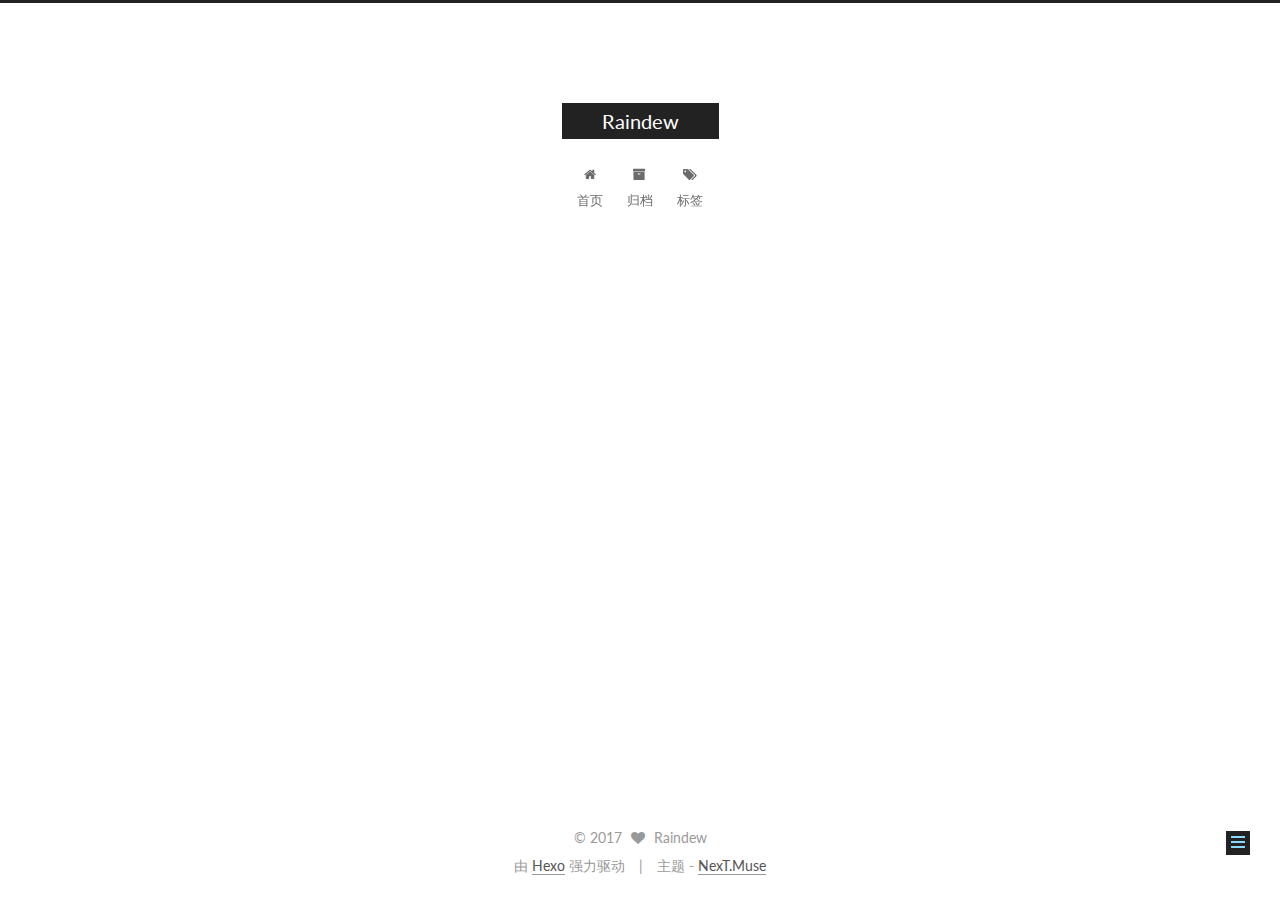
<file: 2017/05/18/Raindew的第一篇博客/index.html>
<!doctype html>



  


<html class="theme-next muse use-motion" lang="zh-Hans">
<head>
  <meta charset="UTF-8"/>
<meta http-equiv="X-UA-Compatible" content="IE=edge" />
<meta name="viewport" content="width=device-width, initial-scale=1, maximum-scale=1"/>






<meta http-equiv="Cache-Control" content="no-transform" />
<meta http-equiv="Cache-Control" content="no-siteapp" />















  
  
  <link href="/lib/fancybox/source/jquery.fancybox.css?v=2.1.5" rel="stylesheet" type="text/css" />




  
  
  
  

  
    
    
  

  

  

  

  

  
    
    
    <link href="//fonts.googleapis.com/css?family=Lato:300,300italic,400,400italic,700,700italic&subset=latin,latin-ext" rel="stylesheet" type="text/css">
  






<link href="/lib/font-awesome/css/font-awesome.min.css?v=4.6.2" rel="stylesheet" type="text/css" />

<link href="/css/main.css?v=5.1.1" rel="stylesheet" type="text/css" />


  <meta name="keywords" content="iOS, Raindew" />








  <link rel="shortcut icon" type="image/x-icon" href="/favicon.ico?v=5.1.1" />






<meta name="description" content="大家好！折腾了两个小时，终于搭建起来个人的第一篇博客。哈哈，很开心！在去年，我就想搭建一个个人博客，而且还去阿里云买了域名和空间。花了几十块钱最终也没弄好，今天看同事用git搭建，看了页面，也算很棒了。最开始我再开源中国写，后来到简书，以后就简书和git一起写吧！不知道能写多久，这篇博客是个开始，期待更好的以后！">
<meta property="og:type" content="article">
<meta property="og:title" content="Riandew的第一篇博客">
<meta property="og:url" content="http://yoursite.com/2017/05/18/Raindew的第一篇博客/index.html">
<meta property="og:site_name" content="Raindew">
<meta property="og:description" content="大家好！折腾了两个小时，终于搭建起来个人的第一篇博客。哈哈，很开心！在去年，我就想搭建一个个人博客，而且还去阿里云买了域名和空间。花了几十块钱最终也没弄好，今天看同事用git搭建，看了页面，也算很棒了。最开始我再开源中国写，后来到简书，以后就简书和git一起写吧！不知道能写多久，这篇博客是个开始，期待更好的以后！">
<meta property="og:updated_time" content="2017-05-18T06:50:09.000Z">
<meta name="twitter:card" content="summary">
<meta name="twitter:title" content="Riandew的第一篇博客">
<meta name="twitter:description" content="大家好！折腾了两个小时，终于搭建起来个人的第一篇博客。哈哈，很开心！在去年，我就想搭建一个个人博客，而且还去阿里云买了域名和空间。花了几十块钱最终也没弄好，今天看同事用git搭建，看了页面，也算很棒了。最开始我再开源中国写，后来到简书，以后就简书和git一起写吧！不知道能写多久，这篇博客是个开始，期待更好的以后！">



<script type="text/javascript" id="hexo.configurations">
  var NexT = window.NexT || {};
  var CONFIG = {
    root: '/',
    scheme: 'Muse',
    sidebar: {"position":"left","display":"post","offset":12,"offset_float":0,"b2t":false,"scrollpercent":false},
    fancybox: true,
    motion: true,
    duoshuo: {
      userId: '0',
      author: '博主'
    },
    algolia: {
      applicationID: '',
      apiKey: '',
      indexName: '',
      hits: {"per_page":10},
      labels: {"input_placeholder":"Search for Posts","hits_empty":"We didn't find any results for the search: ${query}","hits_stats":"${hits} results found in ${time} ms"}
    }
  };
</script>



  <link rel="canonical" href="http://yoursite.com/2017/05/18/Raindew的第一篇博客/"/>





  <title>Riandew的第一篇博客 | Raindew</title>
</head>

<body itemscope itemtype="http://schema.org/WebPage" lang="zh-Hans">

  















  
  
    
  

  <div class="container sidebar-position-left page-post-detail ">
    <div class="headband"></div>

    <header id="header" class="header" itemscope itemtype="http://schema.org/WPHeader">
      <div class="header-inner"><div class="site-brand-wrapper">
  <div class="site-meta ">
    

    <div class="custom-logo-site-title">
      <a href="/"  class="brand" rel="start">
        <span class="logo-line-before"><i></i></span>
        <span class="site-title">Raindew</span>
        <span class="logo-line-after"><i></i></span>
      </a>
    </div>
      
        <p class="site-subtitle"></p>
      
  </div>

  <div class="site-nav-toggle">
    <button>
      <span class="btn-bar"></span>
      <span class="btn-bar"></span>
      <span class="btn-bar"></span>
    </button>
  </div>
</div>

<nav class="site-nav">
  

  
    <ul id="menu" class="menu">
      
        
        <li class="menu-item menu-item-home">
          <a href="/" rel="section">
            
              <i class="menu-item-icon fa fa-fw fa-home"></i> <br />
            
            首页
          </a>
        </li>
      
        
        <li class="menu-item menu-item-archives">
          <a href="/archives" rel="section">
            
              <i class="menu-item-icon fa fa-fw fa-archive"></i> <br />
            
            归档
          </a>
        </li>
      
        
        <li class="menu-item menu-item-tags">
          <a href="/tags" rel="section">
            
              <i class="menu-item-icon fa fa-fw fa-tags"></i> <br />
            
            标签
          </a>
        </li>
      

      
    </ul>
  

  
</nav>



 </div>
    </header>

    <main id="main" class="main">
      <div class="main-inner">
        <div class="content-wrap">
          <div id="content" class="content">
            

  <div id="posts" class="posts-expand">
    

  

  
  
  

  <article class="post post-type-normal " itemscope itemtype="http://schema.org/Article">
    <link itemprop="mainEntityOfPage" href="http://yoursite.com/2017/05/18/Raindew的第一篇博客/">

    <span hidden itemprop="author" itemscope itemtype="http://schema.org/Person">
      <meta itemprop="name" content="Raindew">
      <meta itemprop="description" content="">
      <meta itemprop="image" content="/uploads/images/raindew.jpg">
    </span>

    <span hidden itemprop="publisher" itemscope itemtype="http://schema.org/Organization">
      <meta itemprop="name" content="Raindew">
    </span>

    
      <header class="post-header">

        
        
          <h1 class="post-title" itemprop="name headline">Riandew的第一篇博客</h1>
        

        <div class="post-meta">
          <span class="post-time">
            
              <span class="post-meta-item-icon">
                <i class="fa fa-calendar-o"></i>
              </span>
              
                <span class="post-meta-item-text">发表于</span>
              
              <time title="创建于" itemprop="dateCreated datePublished" datetime="2017-05-18T12:47:39+08:00">
                2017-05-18
              </time>
            

            

            
          </span>

          

          
            
          

          
          

          

          

          

        </div>
      </header>
    

    <div class="post-body" itemprop="articleBody">

      
      

      
        <p>大家好！折腾了两个小时，终于搭建起来个人的第一篇博客。哈哈，很开心！在去年，我就想搭建一个个人博客，而且还去阿里云买了域名和空间。花了几十块钱最终也没弄好，今天看同事用git搭建，看了页面，也算很棒了。最开始我再开源中国写，后来到简书，以后就简书和git一起写吧！不知道能写多久，这篇博客是个开始，期待更好的以后！</p>

      
    </div>

    <div>
      
        

      
    </div>

    <div>
      
        

      
    </div>

    <div>
      
        

      
    </div>

    <footer class="post-footer">
      

      
        
      

      
        <div class="post-nav">
          <div class="post-nav-next post-nav-item">
            
              <a href="/2017/05/18/iOS实现三列表格点选(附Demo)/" rel="next" title="iOS实现三列表格点选(附Demo)">
                <i class="fa fa-chevron-left"></i> iOS实现三列表格点选(附Demo)
              </a>
            
          </div>

          <span class="post-nav-divider"></span>

          <div class="post-nav-prev post-nav-item">
            
          </div>
        </div>
      

      
      
    </footer>
  </article>



    <div class="post-spread">
      
    </div>
  </div>


          </div>
          


          
  <div class="comments" id="comments">
    
  </div>


        </div>
        
          
  
  <div class="sidebar-toggle">
    <div class="sidebar-toggle-line-wrap">
      <span class="sidebar-toggle-line sidebar-toggle-line-first"></span>
      <span class="sidebar-toggle-line sidebar-toggle-line-middle"></span>
      <span class="sidebar-toggle-line sidebar-toggle-line-last"></span>
    </div>
  </div>

  <aside id="sidebar" class="sidebar">
    <div class="sidebar-inner">

      

      

      <section class="site-overview sidebar-panel sidebar-panel-active">
        <div class="site-author motion-element" itemprop="author" itemscope itemtype="http://schema.org/Person">
          <img class="site-author-image" itemprop="image"
               src="/uploads/images/raindew.jpg"
               alt="Raindew" />
          <p class="site-author-name" itemprop="name">Raindew</p>
           
              <p class="site-description motion-element" itemprop="description">iOS技术博客</p>
          
        </div>
        <nav class="site-state motion-element">

          
            <div class="site-state-item site-state-posts">
              <a href="/archives">
                <span class="site-state-item-count">2</span>
                <span class="site-state-item-name">日志</span>
              </a>
            </div>
          

          

          

        </nav>

        

        <div class="links-of-author motion-element">
          
        </div>

        
        

        
        
          <div class="links-of-blogroll motion-element links-of-blogroll-inline">
            <div class="links-of-blogroll-title">
              <i class="fa  fa-fw fa-globe"></i>
              Links
            </div>
            <ul class="links-of-blogroll-list">
              
                <li class="links-of-blogroll-item">
                  <a href="http://www.jianshu.com/u/c197079564fd" title="Riandew简书" target="_blank">Riandew简书</a>
                </li>
              
            </ul>
          </div>
        

        


      </section>

      

      

    </div>
  </aside>


        
      </div>
    </main>

    <footer id="footer" class="footer">
      <div class="footer-inner">
        <div class="copyright" >
  
  &copy; 
  <span itemprop="copyrightYear">2017</span>
  <span class="with-love">
    <i class="fa fa-heart"></i>
  </span>
  <span class="author" itemprop="copyrightHolder">Raindew</span>
</div>


<div class="powered-by">
  由 <a class="theme-link" href="https://hexo.io">Hexo</a> 强力驱动
</div>

<div class="theme-info">
  主题 -
  <a class="theme-link" href="https://github.com/iissnan/hexo-theme-next">
    NexT.Muse
  </a>
</div>


        

        
      </div>
    </footer>

    
      <div class="back-to-top">
        <i class="fa fa-arrow-up"></i>
        
      </div>
    

  </div>

  

<script type="text/javascript">
  if (Object.prototype.toString.call(window.Promise) !== '[object Function]') {
    window.Promise = null;
  }
</script>









  












  
  <script type="text/javascript" src="/lib/jquery/index.js?v=2.1.3"></script>

  
  <script type="text/javascript" src="/lib/fastclick/lib/fastclick.min.js?v=1.0.6"></script>

  
  <script type="text/javascript" src="/lib/jquery_lazyload/jquery.lazyload.js?v=1.9.7"></script>

  
  <script type="text/javascript" src="/lib/velocity/velocity.min.js?v=1.2.1"></script>

  
  <script type="text/javascript" src="/lib/velocity/velocity.ui.min.js?v=1.2.1"></script>

  
  <script type="text/javascript" src="/lib/fancybox/source/jquery.fancybox.pack.js?v=2.1.5"></script>


  


  <script type="text/javascript" src="/js/src/utils.js?v=5.1.1"></script>

  <script type="text/javascript" src="/js/src/motion.js?v=5.1.1"></script>



  
  

  
  <script type="text/javascript" src="/js/src/scrollspy.js?v=5.1.1"></script>
<script type="text/javascript" src="/js/src/post-details.js?v=5.1.1"></script>



  


  <script type="text/javascript" src="/js/src/bootstrap.js?v=5.1.1"></script>



  


  




	





  





  





  






  





  

  

  

  

  

</body>
</html>
</file>
<file: css/main.css>
/* normalize.css v3.0.2 | MIT License | git.io/normalize */
html {
  font-family: sans-serif; /* 1 */
  -ms-text-size-adjust: 100%; /* 2 */
  -webkit-text-size-adjust: 100%; /* 2 */
}
body {
  margin: 0;
}
article,
aside,
details,
figcaption,
figure,
footer,
header,
hgroup,
main,
menu,
nav,
section,
summary {
  display: block;
}
audio,
canvas,
progress,
video {
  display: inline-block; /* 1 */
  vertical-align: baseline; /* 2 */
}
audio:not([controls]) {
  display: none;
  height: 0;
}
[hidden],
template {
  display: none;
}
a {
  background-color: transparent;
}
a:active,
a:hover {
  outline: 0;
}
abbr[title] {
  border-bottom: 1px dotted;
}
b,
strong {
  font-weight: bold;
}
dfn {
  font-style: italic;
}
h1 {
  font-size: 2em;
  margin: 0.67em 0;
}
mark {
  background: #ff0;
  color: #000;
}
small {
  font-size: 80%;
}
sub,
sup {
  font-size: 75%;
  line-height: 0;
  position: relative;
  vertical-align: baseline;
}
sup {
  top: -0.5em;
}
sub {
  bottom: -0.25em;
}
img {
  border: 0;
}
svg:not(:root) {
  overflow: hidden;
}
figure {
  margin: 1em 40px;
}
hr {
  -moz-box-sizing: content-box;
  box-sizing: content-box;
  height: 0;
}
pre {
  overflow: auto;
}
code,
kbd,
pre,
samp {
  font-family: monospace, monospace;
  font-size: 1em;
}
button,
input,
optgroup,
select,
textarea {
  color: inherit; /* 1 */
  font: inherit; /* 2 */
  margin: 0; /* 3 */
}
button {
  overflow: visible;
}
button,
select {
  text-transform: none;
}
button,
html input[type="button"],
input[type="reset"],
input[type="submit"] {
  -webkit-appearance: button; /* 2 */
  cursor: pointer; /* 3 */
}
button[disabled],
html input[disabled] {
  cursor: default;
}
button::-moz-focus-inner,
input::-moz-focus-inner {
  border: 0;
  padding: 0;
}
input {
  line-height: normal;
}
input[type="checkbox"],
input[type="radio"] {
  box-sizing: border-box; /* 1 */
  padding: 0; /* 2 */
}
input[type="number"]::-webkit-inner-spin-button,
input[type="number"]::-webkit-outer-spin-button {
  height: auto;
}
input[type="search"] {
  -webkit-appearance: textfield; /* 1 */
  -moz-box-sizing: content-box;
  -webkit-box-sizing: content-box; /* 2 */
  box-sizing: content-box;
}
input[type="search"]::-webkit-search-cancel-button,
input[type="search"]::-webkit-search-decoration {
  -webkit-appearance: none;
}
fieldset {
  border: 1px solid #c0c0c0;
  margin: 0 2px;
  padding: 0.35em 0.625em 0.75em;
}
legend {
  border: 0; /* 1 */
  padding: 0; /* 2 */
}
textarea {
  overflow: auto;
}
optgroup {
  font-weight: bold;
}
table {
  border-collapse: collapse;
  border-spacing: 0;
}
td,
th {
  padding: 0;
}
::selection {
  background: #262a30;
  color: #fff;
}
body {
  position: relative;
  font-family: 'Lato', "PingFang SC", "Microsoft YaHei", sans-serif;
  font-size: 14px;
  line-height: 2;
  color: #555;
  background: #fff;
}
@media (max-width: 767px) {
  body {
    padding-right: 0 !important;
  }
}
@media (min-width: 768px) and (max-width: 991px) {
  body {
    padding-right: 0 !important;
  }
}
@media (min-width: 1600px) {
  body {
    font-size: 16px;
  }
}
h1,
h2,
h3,
h4,
h5,
h6 {
  margin: 0;
  padding: 0;
  font-weight: bold;
  line-height: 1.5;
  font-family: 'Lato', "PingFang SC", "Microsoft YaHei", sans-serif;
}
h2,
h3,
h4,
h5,
h6 {
  margin: 20px 0 15px;
}
h1 {
  font-size: 22px;
}
@media (max-width: 767px) {
  h1 {
    font-size: 18px;
  }
}
h2 {
  font-size: 20px;
}
@media (max-width: 767px) {
  h2 {
    font-size: 16px;
  }
}
h3 {
  font-size: 18px;
}
@media (max-width: 767px) {
  h3 {
    font-size: 14px;
  }
}
h4 {
  font-size: 16px;
}
@media (max-width: 767px) {
  h4 {
    font-size: 12px;
  }
}
h5 {
  font-size: 14px;
}
@media (max-width: 767px) {
  h5 {
    font-size: 10px;
  }
}
h6 {
  font-size: 12px;
}
@media (max-width: 767px) {
  h6 {
    font-size: 8px;
  }
}
p {
  margin: 0 0 25px 0;
}
a {
  color: #555;
  text-decoration: none;
  border-bottom: 1px solid #999;
  word-wrap: break-word;
}
a:hover {
  color: #222;
  border-bottom-color: #222;
}
blockquote {
  margin: 0;
  padding: 0;
}
img {
  display: block;
  margin: auto;
  max-width: 100%;
  height: auto;
}
hr {
  margin: 40px 0;
  height: 3px;
  border: none;
  background-color: #ddd;
  background-image: repeating-linear-gradient(-45deg, #fff, #fff 4px, transparent 4px, transparent 8px);
}
blockquote {
  padding: 0 15px;
  color: #666;
  border-left: 4px solid #ddd;
}
blockquote cite::before {
  content: "-";
  padding: 0 5px;
}
dt {
  font-weight: 700;
}
dd {
  margin: 0;
  padding: 0;
}
.text-left {
  text-align: left;
}
.text-center {
  text-align: center;
}
.text-right {
  text-align: right;
}
.text-justify {
  text-align: justify;
}
.text-nowrap {
  white-space: nowrap;
}
.text-lowercase {
  text-transform: lowercase;
}
.text-uppercase {
  text-transform: uppercase;
}
.text-capitalize {
  text-transform: capitalize;
}
.center-block {
  display: block;
  margin-left: auto;
  margin-right: auto;
}
.clearfix:before,
.clearfix:after {
  content: " ";
  display: table;
}
.clearfix:after {
  clear: both;
}
.pullquote {
  width: 45%;
}
.pullquote.left {
  float: left;
  margin-left: 5px;
  margin-right: 10px;
}
.pullquote.right {
  float: right;
  margin-left: 10px;
  margin-right: 5px;
}
.affix.affix.affix {
  position: fixed;
}
.translation {
  margin-top: -20px;
  font-size: 14px;
  color: #999;
}
.scrollbar-measure {
  width: 100px;
  height: 100px;
  overflow: scroll;
  position: absolute;
  top: -9999px;
}
.use-motion .motion-element {
  opacity: 0;
}
table {
  margin: 20px 0;
  width: 100%;
  border-collapse: collapse;
  border-spacing: 0;
  border: 1px solid #ddd;
  font-size: 14px;
  table-layout: fixed;
  word-wrap: break-all;
}
table>tbody>tr:nth-of-type(odd) {
  background-color: #f9f9f9;
}
table>tbody>tr:hover {
  background-color: #f5f5f5;
}
caption,
th,
td {
  padding: 8px;
  text-align: left;
  vertical-align: middle;
  font-weight: normal;
}
th,
td {
  border-bottom: 3px solid #ddd;
  border-right: 1px solid #eee;
}
th {
  padding-bottom: 10px;
  font-weight: 700;
}
td {
  border-bottom-width: 1px;
}
html,
body {
  height: 100%;
}
.container {
  position: relative;
  min-height: 100%;
}
.header-inner {
  margin: 0 auto;
  padding: 100px 0 70px;
  width: 700px;
}
@media (min-width: 1600px) {
  .container .header-inner {
    width: 900px;
  }
}
.main {
  padding-bottom: 150px;
}
.main-inner {
  margin: 0 auto;
  width: 700px;
}
@media (min-width: 1600px) {
  .container .main-inner {
    width: 900px;
  }
}
.footer {
  position: absolute;
  left: 0;
  bottom: 0;
  width: 100%;
  min-height: 50px;
}
.footer-inner {
  box-sizing: border-box;
  margin: 20px auto;
  width: 700px;
}
@media (min-width: 1600px) {
  .container .footer-inner {
    width: 900px;
  }
}
pre,
.highlight {
  overflow: auto;
  margin: 20px 0;
  padding: 0;
  font-size: 13px;
  color: #ccc;
  background: #2d2d2d;
  line-height: 1.6;
}
pre,
code {
  font-family: consolas, Menlo, "PingFang SC", "Microsoft YaHei", monospace;
}
code {
  padding: 2px 4px;
  word-wrap: break-word;
  color: #555;
  background: #eee;
  border-radius: 3px;
  font-size: 13px;
}
pre code {
  padding: 0;
  color: #ccc;
  background: none;
  text-shadow: none;
}
.highlight {
  border-radius: 1px;
}
.highlight pre {
  border: none;
  margin: 0;
  padding: 10px 0;
}
.highlight table {
  margin: 0;
  width: auto;
  border: none;
}
.highlight td {
  border: none;
  padding: 0;
}
.highlight figcaption {
  font-size: 1em;
  color: #ccc;
  line-height: 1em;
  margin-bottom: 1em;
}
.highlight figcaption:before,
.highlight figcaption:after {
  content: " ";
  display: table;
}
.highlight figcaption:after {
  clear: both;
}
.highlight figcaption a {
  float: right;
  color: #ccc;
}
.highlight figcaption a:hover {
  border-bottom-color: #ccc;
}
.highlight .gutter pre {
  padding-left: 10px;
  padding-right: 10px;
  color: #999;
  text-align: right;
  background-color: #1b1b1b;
}
.highlight .code pre {
  width: 100%;
  padding-left: 10px;
  padding-right: 10px;
  background-color: #2d2d2d;
}
.highlight .line {
  height: 20px;
}
.gutter {
  -webkit-user-select: none;
  -moz-user-select: none;
  -ms-user-select: none;
  user-select: none;
}
.gist table {
  width: auto;
}
.gist table td {
  border: none;
}
pre .deletion {
  background: #008000;
}
pre .addition {
  background: #800000;
}
pre .meta {
  color: #c9c;
}
pre .comment {
  color: #999;
}
pre .variable,
pre .attribute,
pre .tag,
pre .regexp,
pre .ruby .constant,
pre .xml .tag .title,
pre .xml .pi,
pre .xml .doctype,
pre .html .doctype,
pre .css .id,
pre .css .class,
pre .css .pseudo {
  color: #f2777a;
}
pre .number,
pre .preprocessor,
pre .built_in,
pre .literal,
pre .params,
pre .constant,
pre .command {
  color: #f99157;
}
pre .ruby .class .title,
pre .css .rules .attribute,
pre .string,
pre .value,
pre .inheritance,
pre .header,
pre .ruby .symbol,
pre .xml .cdata,
pre .special,
pre .number,
pre .formula {
  color: #9c9;
}
pre .title,
pre .css .hexcolor {
  color: #6cc;
}
pre .function,
pre .python .decorator,
pre .python .title,
pre .ruby .function .title,
pre .ruby .title .keyword,
pre .perl .sub,
pre .javascript .title,
pre .coffeescript .title {
  color: #69c;
}
pre .keyword,
pre .javascript .function {
  color: #c9c;
}
.full-image.full-image.full-image {
  border: none;
  max-width: 100%;
  width: auto;
  margin: 20px auto;
}
@media (min-width: 992px) {
  .full-image.full-image.full-image {
    max-width: none;
    width: 110%;
    margin: 25px -5%;
  }
}
.blockquote-center,
.page-home .post-type-quote blockquote,
.page-post-detail .post-type-quote blockquote {
  position: relative;
  margin: 40px 0;
  padding: 0;
  border-left: none;
  text-align: center;
}
.blockquote-center::before,
.page-home .post-type-quote blockquote::before,
.page-post-detail .post-type-quote blockquote::before,
.blockquote-center::after,
.page-home .post-type-quote blockquote::after,
.page-post-detail .post-type-quote blockquote::after {
  position: absolute;
  content: ' ';
  display: block;
  width: 100%;
  height: 24px;
  opacity: 0.2;
  background-repeat: no-repeat;
  background-position: 0 -6px;
  background-size: 22px 22px;
}
.blockquote-center::before,
.page-home .post-type-quote blockquote::before,
.page-post-detail .post-type-quote blockquote::before {
  top: -20px;
  background-image: url("../images/quote-l.svg");
  border-top: 1px solid #ccc;
}
.blockquote-center::after,
.page-home .post-type-quote blockquote::after,
.page-post-detail .post-type-quote blockquote::after {
  bottom: -20px;
  background-image: url("../images/quote-r.svg");
  border-bottom: 1px solid #ccc;
  background-position: 100% 8px;
}
.blockquote-center p,
.page-home .post-type-quote blockquote p,
.page-post-detail .post-type-quote blockquote p,
.blockquote-center div,
.page-home .post-type-quote blockquote div,
.page-post-detail .post-type-quote blockquote div {
  text-align: center;
}
.post .post-body .group-picture img {
  box-sizing: border-box;
  padding: 0 3px;
  border: none;
}
.post .group-picture-row {
  overflow: hidden;
  margin-top: 6px;
}
.post .group-picture-row:first-child {
  margin-top: 0;
}
.post .group-picture-column {
  float: left;
}
.page-post-detail .post-body .group-picture-column {
  float: none;
  margin-top: 10px;
  width: auto !important;
}
.page-post-detail .post-body .group-picture-column img {
  margin: 0 auto;
}
.page-archive .group-picture-container {
  overflow: hidden;
}
.page-archive .group-picture-row {
  float: left;
}
.page-archive .group-picture-row:first-child {
  margin-top: 6px;
}
.page-archive .group-picture-column {
  max-width: 150px;
  max-height: 150px;
}
.note {
  padding: 20px;
  margin: 20px 0;
  border: 1px solid #eee;
  border-left-width: 5px;
  border-radius: 3px;
}
.note h2,
.note h3,
.note h4,
.note h5,
.note h6 {
  margin-top: 0;
  margin-bottom: 5px;
}
.note p:last-child {
  margin-bottom: 0;
}
.note code {
  border-radius: 3px;
}
.note+.note {
  margin-top: -5px;
}
.default {
  border-left-color: #777;
}
.default h2,
.default h3,
.default h4,
.default h5,
.default h6 {
  color: #777;
}
.primary {
  border-left-color: #428bca;
}
.primary h2,
.primary h3,
.primary h4,
.primary h5,
.primary h6 {
  color: #428bca;
}
.success {
  border-left-color: #5cb85c;
}
.success h2,
.success h3,
.success h4,
.success h5,
.success h6 {
  color: #5cb85c;
}
.danger {
  border-left-color: #d9534f;
}
.danger h2,
.danger h3,
.danger h4,
.danger h5,
.danger h6 {
  color: #d9534f;
}
.warning {
  border-left-color: #f0ad4e;
}
.warning h2,
.warning h3,
.warning h4,
.warning h5,
.warning h6 {
  color: #f0ad4e;
}
.info {
  border-left-color: #5bc0de;
}
.info h2,
.info h3,
.info h4,
.info h5,
.info h6 {
  color: #5bc0de;
}
.btn {
  display: inline-block;
  padding: 0 20px;
  font-size: 14px;
  color: #fff;
  background: #222;
  border: 2px solid #222;
  text-decoration: none;
  border-radius: 0;
  transition-property: background-color;
  transition-duration: 0.2s;
  transition-timing-function: ease-in-out;
  transition-delay: 0s;
}
.btn:hover,
.post-button .btn:hover {
  border-color: #222;
  color: #222;
  background: #fff;
}
.btn-bar {
  display: block;
  width: 22px;
  height: 2px;
  background: #555;
  border-radius: 1px;
}
.btn-bar+.btn-bar {
  margin-top: 4px;
}
.pagination {
  margin: 120px 0 40px;
  text-align: center;
  border-top: 1px solid #eee;
}
.page-number-basic,
.pagination .prev,
.pagination .next,
.pagination .page-number,
.pagination .space {
  display: inline-block;
  position: relative;
  top: -1px;
  margin: 0 10px;
  padding: 0 10px;
  line-height: 30px;
}
@media (max-width: 767px) {
  .page-number-basic,
  .pagination .prev,
  .pagination .next,
  .pagination .page-number,
  .pagination .space {
    margin: 0 5px;
  }
}
.pagination .prev,
.pagination .next,
.pagination .page-number {
  border-bottom: 0;
  border-top: 1px solid #eee;
  transition-property: border-color;
  transition-duration: 0.2s;
  transition-timing-function: ease-in-out;
  transition-delay: 0s;
}
.pagination .prev:hover,
.pagination .next:hover,
.pagination .page-number:hover {
  border-top-color: #222;
}
.pagination .space {
  padding: 0;
  margin: 0;
}
.pagination .prev {
  margin-left: 0;
}
.pagination .next {
  margin-right: 0;
}
.pagination .page-number.current {
  color: #fff;
  background: #ccc;
  border-top-color: #ccc;
}
@media (max-width: 767px) {
  .pagination {
    border-top: none;
  }
  .pagination .prev,
  .pagination .next,
  .pagination .page-number {
    margin-bottom: 10px;
    border-top: 0;
    border-bottom: 1px solid #eee;
  }
  .pagination .prev:hover,
  .pagination .next:hover,
  .pagination .page-number:hover {
    border-bottom-color: #222;
  }
}
.comments {
  margin: 60px 20px 0;
}
.tag-cloud {
  text-align: center;
}
.tag-cloud a {
  display: inline-block;
  margin: 10px;
}
.back-to-top {
  box-sizing: border-box;
  position: fixed;
  bottom: -100px;
  right: 30px;
  z-index: 1050;
  padding: 0 6px;
  width: 24px;
  background: #222;
  font-size: 12px;
  opacity: 1;
  color: #fff;
  cursor: pointer;
  text-align: center;
  -webkit-transform: translateZ(0);
  transition-property: bottom;
  transition-duration: 0.2s;
  transition-timing-function: ease-in-out;
  transition-delay: 0s;
}
@media (max-width: 767px) {
  .back-to-top {
    display: none;
  }
}
@media (min-width: 768px) and (max-width: 991px) {
  .back-to-top {
    display: none;
  }
}
.back-to-top.back-to-top-on {
  bottom: 19px;
}
.header {
  background: transparent;
}
.header-inner {
  position: relative;
}
.headband {
  height: 3px;
  background: #222;
}
.site-meta {
  margin: 0;
  text-align: center;
}
@media (max-width: 767px) {
  .site-meta {
    text-align: center;
  }
}
.brand {
  position: relative;
  display: inline-block;
  padding: 0 40px;
  color: #fff;
  background: #222;
  border-bottom: none;
}
.brand:hover {
  color: #fff;
}
.logo {
  display: inline-block;
  margin-right: 5px;
  line-height: 36px;
  vertical-align: top;
}
.site-title {
  display: inline-block;
  vertical-align: top;
  line-height: 36px;
  font-size: 20px;
  font-weight: normal;
  font-family: 'Lato', "PingFang SC", "Microsoft YaHei", sans-serif;
}
.site-subtitle {
  margin-top: 10px;
  font-size: 13px;
  color: #999;
}
.use-motion .brand {
  opacity: 0;
}
.use-motion .logo,
.use-motion .site-title,
.use-motion .site-subtitle {
  opacity: 0;
  position: relative;
  top: -10px;
}
.site-nav-toggle {
  display: none;
  position: absolute;
  top: 10px;
  left: 10px;
}
@media (max-width: 767px) {
  .site-nav-toggle {
    display: block;
  }
}
.site-nav-toggle button {
  margin-top: 2px;
  padding: 9px 10px;
  background: transparent;
  border: none;
}
@media (max-width: 767px) {
  .site-nav {
    display: none;
    margin: 0 -10px;
    padding: 0 10px;
    clear: both;
    border-top: 1px solid #ddd;
  }
}
@media (min-width: 768px) and (max-width: 991px) {
  .site-nav {
    display: block !important;
  }
}
@media (min-width: 992px) {
  .site-nav {
    display: block !important;
  }
}
.menu {
  margin-top: 20px;
  padding-left: 0;
  text-align: center;
}
.menu .menu-item {
  display: inline-block;
  margin: 0 10px;
  list-style: none;
}
@media screen and (max-width: 767px) {
  .menu .menu-item {
    margin-top: 10px;
  }
}
.menu .menu-item a {
  display: block;
  font-size: 13px;
  line-height: inherit;
  border-bottom: 1px solid transparent;
  transition-property: border-color;
  transition-duration: 0.2s;
  transition-timing-function: ease-in-out;
  transition-delay: 0s;
}
.menu .menu-item a:hover {
  border-bottom-color: #222;
}
.menu .menu-item .fa {
  margin-right: 5px;
}
.use-motion .menu-item {
  opacity: 0;
}
.post-body {
  font-family: 'Lato', "PingFang SC", "Microsoft YaHei", sans-serif;
}
@media (max-width: 767px) {
  .post-body {
    word-break: break-word;
  }
}
.post-body .fancybox img {
  display: block !important;
  margin: 0 auto;
  cursor: pointer;
  cursor: zoom-in;
  cursor: -webkit-zoom-in;
}
.post-body .image-caption,
.post-body .figure .caption {
  margin: 10px auto 15px;
  text-align: center;
  font-size: 14px;
  color: #999;
  font-weight: bold;
  line-height: 1;
}
.post-sticky-flag {
  display: inline-block;
  font-size: 16px;
  -ms-transform: rotate(30deg);
  -webkit-transform: rotate(30deg);
  -moz-transform: rotate(30deg);
  -ms-transform: rotate(30deg);
  -o-transform: rotate(30deg);
  transform: rotate(30deg);
}
.posts-expand {
  padding-top: 40px;
}
@media (max-width: 767px) {
  .posts-expand {
    margin: 0 20px;
  }
  .post-body pre {
    padding: 10px;
  }
  .post-body pre .gutter pre {
    padding-right: 10px;
  }
  .post-body .highlight {
    margin-left: 0px;
    margin-right: 0px;
    padding: 0;
  }
  .post-body .highlight .gutter pre {
    padding-right: 10px;
  }
}
@media (min-width: 992px) {
  .posts-expand .post-body {
    text-align: justify;
  }
}
.posts-expand .post-body h2,
.posts-expand .post-body h3,
.posts-expand .post-body h4,
.posts-expand .post-body h5,
.posts-expand .post-body h6 {
  padding-top: 10px;
}
.posts-expand .post-body h2 .header-anchor,
.posts-expand .post-body h3 .header-anchor,
.posts-expand .post-body h4 .header-anchor,
.posts-expand .post-body h5 .header-anchor,
.posts-expand .post-body h6 .header-anchor {
  float: right;
  margin-left: 10px;
  color: #ccc;
  border-bottom-style: none;
  visibility: hidden;
}
.posts-expand .post-body h2 .header-anchor:hover,
.posts-expand .post-body h3 .header-anchor:hover,
.posts-expand .post-body h4 .header-anchor:hover,
.posts-expand .post-body h5 .header-anchor:hover,
.posts-expand .post-body h6 .header-anchor:hover {
  color: inherit;
}
.posts-expand .post-body h2:hover .header-anchor,
.posts-expand .post-body h3:hover .header-anchor,
.posts-expand .post-body h4:hover .header-anchor,
.posts-expand .post-body h5:hover .header-anchor,
.posts-expand .post-body h6:hover .header-anchor {
  visibility: visible;
}
.posts-expand .post-body ul li {
  list-style: circle;
}
.posts-expand .post-body img {
  box-sizing: border-box;
  margin: auto;
  padding: 3px;
  border: 1px solid #ddd;
}
.posts-expand .fancybox img {
  margin: 0 auto;
}
@media (max-width: 767px) {
  .posts-collapse {
    margin: 0 20px;
  }
  .posts-collapse .post-title,
  .posts-collapse .post-meta {
    display: block;
    width: auto;
    text-align: left;
  }
}
.posts-collapse {
  position: relative;
  z-index: 1010;
  margin-left: 55px;
}
.posts-collapse::after {
  content: " ";
  position: absolute;
  top: 20px;
  left: 0;
  margin-left: -2px;
  width: 4px;
  height: 100%;
  background: #f5f5f5;
  z-index: -1;
}
@media (max-width: 767px) {
  .posts-collapse {
    margin: 0 20px;
  }
}
.posts-collapse .collection-title {
  position: relative;
  margin: 60px 0;
}
.posts-collapse .collection-title h2 {
  margin-left: 20px;
}
.posts-collapse .collection-title small {
  color: #bbb;
  margin-left: 5px;
}
.posts-collapse .collection-title::before {
  content: " ";
  position: absolute;
  left: 0;
  top: 50%;
  margin-left: -4px;
  margin-top: -4px;
  width: 8px;
  height: 8px;
  background: #bbb;
  border-radius: 50%;
}
.posts-collapse .post {
  margin: 30px 0;
}
.posts-collapse .post-header {
  position: relative;
  transition-duration: 0.2s;
  transition-timing-function: ease-in-out;
  transition-delay: 0s;
  transition-property: border;
  border-bottom: 1px dashed #ccc;
}
.posts-collapse .post-header::before {
  content: " ";
  position: absolute;
  left: 0;
  top: 12px;
  width: 6px;
  height: 6px;
  margin-left: -4px;
  background: #bbb;
  border-radius: 50%;
  border: 1px solid #fff;
  transition-duration: 0.2s;
  transition-timing-function: ease-in-out;
  transition-delay: 0s;
  transition-property: background;
}
.posts-collapse .post-header:hover {
  border-bottom-color: #666;
}
.posts-collapse .post-header:hover::before {
  background: #222;
}
.posts-collapse .post-meta {
  position: absolute;
  font-size: 12px;
  left: 20px;
  top: 5px;
}
.posts-collapse .post-comments-count {
  display: none;
}
.posts-collapse .post-title {
  margin-left: 60px;
  font-size: 16px;
  font-weight: normal;
  line-height: inherit;
}
.posts-collapse .post-title::after {
  margin-left: 3px;
  opacity: 0.6;
}
.posts-collapse .post-title a {
  color: #666;
  border-bottom: none;
}
.page-home .post-type-quote .post-header,
.page-post-detail .post-type-quote .post-header,
.page-home .post-type-quote .post-tags,
.page-post-detail .post-type-quote .post-tags {
  display: none;
}
.posts-expand .post-title {
  font-size: 26px;
  text-align: center;
  word-break: break-word;
  font-weight: 400;
}
@media (max-width: 767px) {
  .posts-expand .post-title {
    font-size: 22px;
  }
}
.posts-expand .post-title-link {
  display: inline-block;
  position: relative;
  color: #555;
  border-bottom: none;
  line-height: 1.2;
  vertical-align: top;
}
.posts-expand .post-title-link::before {
  content: "";
  position: absolute;
  width: 100%;
  height: 2px;
  bottom: 0;
  left: 0;
  background-color: #000;
  visibility: hidden;
  -webkit-transform: scaleX(0);
  -moz-transform: scaleX(0);
  -ms-transform: scaleX(0);
  -o-transform: scaleX(0);
  transform: scaleX(0);
  transition-duration: 0.2s;
  transition-timing-function: ease-in-out;
  transition-delay: 0s;
}
.posts-expand .post-title-link:hover::before {
  visibility: visible;
  -webkit-transform: scaleX(1);
  -moz-transform: scaleX(1);
  -ms-transform: scaleX(1);
  -o-transform: scaleX(1);
  transform: scaleX(1);
}
.posts-expand .post-title-link .fa {
  font-size: 16px;
}
.posts-expand .post-meta {
  margin: 3px 0 60px 0;
  color: #999;
  font-family: 'Lato', "PingFang SC", "Microsoft YaHei", sans-serif;
  font-size: 12px;
  text-align: center;
}
.posts-expand .post-meta .post-category-list {
  display: inline-block;
  margin: 0;
  padding: 3px;
}
.posts-expand .post-meta .post-category-list-link {
  color: #999;
}
.posts-expand .post-meta .post-description {
  font-size: 14px;
  margin-top: 2px;
}
.post-wordcount {
  display: inline-block;
}
.post-meta-divider {
  margin: 0 0.5em;
}
.post-meta-item-icon {
  margin-right: 3px;
}
@media (min-width: 768px) and (max-width: 991px) {
  .post-meta-item-icon {
    display: inline-block;
  }
}
@media (max-width: 767px) {
  .post-meta-item-icon {
    display: inline-block;
  }
}
@media (min-width: 768px) and (max-width: 991px) {
  .post-meta-item-text {
    display: none;
  }
}
@media (max-width: 767px) {
  .post-meta-item-text {
    display: none;
  }
}
@media (max-width: 767px) {
  .posts-expand .post-comments-count {
    display: none;
  }
}
.social-like {
  font-size: 14px;
  height: 20px;
  text-align: center;
  border-top: 1px solid #eee;
  padding-top: 9px;
  margin-top: 45px;
  display: flex;
  justify-content: center;
}
.vk_like {
  width: 85px;
  height: 21px;
  padding-top: 7px;
  align-self: center;
}
.fb_like {
  height: 30px;
  align-self: center;
}
.post-button {
  margin-top: 50px;
}
.post-button .btn {
  color: #fff;
  font-size: 14px;
  background: #222;
  border-radius: 0;
  line-height: 2;
  margin: 0 4px 8px 4px;
}
.post-button .fa-fw {
  width: 1.285714285714286em;
  text-align: left;
}
.posts-expand .post-tags {
  margin-top: 40px;
  text-align: center;
}
.posts-expand .post-tags a {
  display: inline-block;
  margin-right: 10px;
  font-size: 13px;
}
.post-nav {
  display: table;
  margin-top: 15px;
  width: 100%;
  border-top: 1px solid #eee;
}
.post-nav-divider {
  display: table-cell;
  width: 10%;
}
.post-nav-item {
  display: table-cell;
  padding: 10px 0 0 0;
  width: 45%;
  vertical-align: top;
}
.post-nav-item a {
  position: relative;
  display: block;
  line-height: 25px;
  font-size: 14px;
  color: #555;
  border-bottom: none;
}
.post-nav-item a:hover {
  color: #222;
  border-bottom: none;
}
.post-nav-item a:active {
  top: 2px;
}
.post-nav-item .fa {
  position: absolute;
  top: 8px;
  left: 0;
  font-size: 12px;
}
.post-nav-next a {
  padding-left: 15px;
}
.post-nav-prev {
  text-align: right;
}
.post-nav-prev a {
  padding-right: 15px;
}
.post-nav-prev .fa {
  right: 0;
  left: auto;
}
.posts-expand .post-eof {
  display: block;
  margin: 80px auto 60px;
  width: 8%;
  height: 1px;
  background: #ccc;
  text-align: center;
}
.post:last-child .post-eof.post-eof.post-eof {
  display: none;
}
.post-gallery {
  display: table;
  table-layout: fixed;
  width: 100%;
  border-collapse: separate;
}
.post-gallery-row {
  display: table-row;
}
.post-gallery .post-gallery-img {
  display: table-cell;
  text-align: center;
  vertical-align: middle;
  border: none;
}
.post-gallery .post-gallery-img img {
  max-width: 100%;
  max-height: 100%;
  border: none;
}
.fancybox-close,
.fancybox-close:hover {
  border: none;
}
.sidebar {
  position: fixed;
  right: 0;
  top: 0;
  bottom: 0;
  width: 0;
  z-index: 1040;
  box-shadow: inset 0 2px 6px #000;
  background: #222;
  -webkit-transform: translateZ(0);
}
.sidebar a {
  color: #999;
  border-bottom-color: #555;
}
.sidebar a:hover {
  color: #eee;
}
@media (min-width: 768px) and (max-width: 991px) {
  .sidebar {
    display: none !important;
  }
}
@media (max-width: 767px) {
  .sidebar {
    display: none !important;
  }
}
.sidebar-inner {
  position: relative;
  padding: 20px 10px;
  color: #999;
  text-align: center;
}
.sidebar-toggle {
  position: fixed;
  right: 30px;
  bottom: 45px;
  width: 14px;
  height: 14px;
  padding: 5px;
  background: #222;
  line-height: 0;
  z-index: 1050;
  cursor: pointer;
  -webkit-transform: translateZ(0);
}
@media (min-width: 768px) and (max-width: 991px) {
  .sidebar-toggle {
    display: none;
  }
}
@media (max-width: 767px) {
  .sidebar-toggle {
    display: none;
  }
}
.sidebar-toggle-line {
  position: relative;
  display: inline-block;
  vertical-align: top;
  height: 2px;
  width: 100%;
  background: #fff;
  margin-top: 3px;
}
.sidebar-toggle-line:first-child {
  margin-top: 0;
}
.site-author-image {
  display: block;
  margin: 0 auto;
  padding: 2px;
  max-width: 96px;
  height: auto;
  border: 2px solid #333;
}
.site-author-name {
  margin: 5px 0 0;
  text-align: center;
  color: #f5f5f5;
  font-weight: normal;
}
.site-description {
  margin-top: 5px;
  text-align: center;
  font-size: 14px;
  color: #999;
}
.site-state {
  overflow: hidden;
  line-height: 1.4;
  white-space: nowrap;
  text-align: center;
}
.site-state-item {
  display: inline-block;
  padding: 0 15px;
  border-left: 1px solid #333;
}
.site-state-item:first-child {
  border-left: none;
}
.site-state-item a {
  border-bottom: none;
}
.site-state-item-count {
  display: block;
  text-align: center;
  color: inherit;
  font-weight: 600;
  font-size: 18px;
}
.site-state-item-name {
  font-size: 13px;
  color: inherit;
}
.feed-link {
  margin-top: 20px;
}
.feed-link a {
  display: inline-block;
  padding: 0 15px;
  color: #fc6423;
  border: 1px solid #fc6423;
  border-radius: 4px;
}
.feed-link a i {
  color: #fc6423;
  font-size: 14px;
}
.feed-link a:hover {
  color: #fff;
  background: #fc6423;
}
.feed-link a:hover i {
  color: #fff;
}
.links-of-author {
  margin-top: 20px;
}
.links-of-author a {
  display: inline-block;
  vertical-align: middle;
  margin-right: 10px;
  margin-bottom: 10px;
  border-bottom-color: #555;
  font-size: 13px;
}
.links-of-author a:before {
  display: inline-block;
  vertical-align: middle;
  margin-right: 3px;
  content: " ";
  width: 4px;
  height: 4px;
  border-radius: 50%;
  background: #8ead1c;
}
.links-of-blogroll {
  font-size: 13px;
}
.links-of-blogroll-title {
  margin-top: 20px;
  font-size: 14px;
  font-weight: 600;
}
.links-of-blogroll-list {
  margin: 0;
  padding: 0;
  list-style: none;
}
.links-of-blogroll-item {
  padding: 2px 10px;
}
.sidebar-nav {
  margin: 0 0 20px;
  padding-left: 0;
}
.sidebar-nav li {
  display: inline-block;
  cursor: pointer;
  border-bottom: 1px solid transparent;
  font-size: 14px;
  color: #555;
}
.sidebar-nav li:hover {
  color: #f5f5f5;
}
.page-post-detail .sidebar-nav-toc {
  padding: 0 5px;
}
.page-post-detail .sidebar-nav-overview {
  margin-left: 10px;
}
.sidebar-nav .sidebar-nav-active {
  color: #87daff;
  border-bottom-color: #87daff;
}
.sidebar-nav .sidebar-nav-active:hover {
  color: #87daff;
}
.sidebar-panel {
  display: none;
}
.sidebar-panel-active {
  display: block;
}
.post-toc-empty {
  font-size: 14px;
  color: #666;
}
.post-toc-wrap {
  overflow: hidden;
}
.post-toc {
  overflow: auto;
}
.post-toc ol {
  margin: 0;
  padding: 0 2px 5px 10px;
  text-align: left;
  list-style: none;
  font-size: 14px;
}
.post-toc ol > ol {
  padding-left: 0;
}
.post-toc ol a {
  transition-duration: 0.2s;
  transition-timing-function: ease-in-out;
  transition-delay: 0s;
  transition-property: all;
  color: #999;
  border-bottom-color: #555;
}
.post-toc ol a:hover {
  color: #ccc;
  border-bottom-color: #ccc;
}
.post-toc .nav-item {
  overflow: hidden;
  text-overflow: ellipsis;
  white-space: nowrap;
  line-height: 1.8;
}
.post-toc .nav .nav-child {
  display: none;
}
.post-toc .nav .active > .nav-child {
  display: block;
}
.post-toc .nav .active-current > .nav-child {
  display: block;
}
.post-toc .nav .active-current > .nav-child > .nav-item {
  display: block;
}
.post-toc .nav .active > a {
  color: #87daff;
  border-bottom-color: #87daff;
}
.post-toc .nav .active-current > a {
  color: #87daff;
}
.post-toc .nav .active-current > a:hover {
  color: #87daff;
}
.footer {
  font-size: 14px;
  color: #999;
}
.footer img {
  border: none;
}
.footer-inner {
  text-align: center;
}
.with-love {
  display: inline-block;
  margin: 0 5px;
}
.powered-by,
.theme-info {
  display: inline-block;
}
.powered-by {
  margin-right: 10px;
}
.powered-by::after {
  content: "|";
  padding-left: 10px;
}
.cc-license {
  margin-top: 10px;
  text-align: center;
}
.cc-license .cc-opacity {
  opacity: 0.7;
  border-bottom: none;
}
.cc-license .cc-opacity:hover {
  opacity: 0.9;
}
.cc-license img {
  display: inline-block;
}
.theme-next #ds-thread #ds-reset {
  color: #555;
}
.theme-next #ds-thread #ds-reset .ds-replybox {
  margin-bottom: 30px;
}
.theme-next #ds-thread #ds-reset .ds-replybox .ds-avatar,
.theme-next #ds-reset .ds-avatar img {
  box-shadow: none;
}
.theme-next #ds-thread #ds-reset .ds-textarea-wrapper {
  border-color: #c7d4e1;
  background: none;
  border-top-right-radius: 3px;
  border-top-left-radius: 3px;
}
.theme-next #ds-thread #ds-reset .ds-textarea-wrapper textarea {
  height: 60px;
}
.theme-next #ds-reset .ds-rounded-top {
  border-radius: 0;
}
.theme-next #ds-thread #ds-reset .ds-post-toolbar {
  box-sizing: border-box;
  border: 1px solid #c7d4e1;
  background: #f6f8fa;
}
.theme-next #ds-thread #ds-reset .ds-post-options {
  height: 40px;
  border: none;
  background: none;
}
.theme-next #ds-thread #ds-reset .ds-toolbar-buttons {
  top: 11px;
}
.theme-next #ds-thread #ds-reset .ds-sync {
  top: 5px;
}
.theme-next #ds-thread #ds-reset .ds-post-button {
  top: 4px;
  right: 5px;
  width: 90px;
  height: 30px;
  border: 1px solid #c5ced7;
  border-radius: 3px;
  background-image: linear-gradient(#fbfbfc, #f5f7f9);
  color: #60676d;
}
.theme-next #ds-thread #ds-reset .ds-post-button:hover {
  background-position: 0 -30px;
  color: #60676d;
}
.theme-next #ds-thread #ds-reset .ds-comments-info {
  padding: 10px 0;
}
.theme-next #ds-thread #ds-reset .ds-sort {
  display: none;
}
.theme-next #ds-thread #ds-reset li.ds-tab a.ds-current {
  border: none;
  background: #f6f8fa;
  color: #60676d;
}
.theme-next #ds-thread #ds-reset li.ds-tab a.ds-current:hover {
  background-color: #e9f0f7;
  color: #60676d;
}
.theme-next #ds-thread #ds-reset li.ds-tab a {
  border-radius: 2px;
  padding: 5px;
}
.theme-next #ds-thread #ds-reset .ds-login-buttons p {
  color: #999;
  line-height: 36px;
}
.theme-next #ds-thread #ds-reset .ds-login-buttons .ds-service-list li {
  height: 28px;
}
.theme-next #ds-thread #ds-reset .ds-service-list a {
  background: none;
  padding: 5px;
  border: 1px solid;
  border-radius: 3px;
  text-align: center;
}
.theme-next #ds-thread #ds-reset .ds-service-list a:hover {
  color: #fff;
  background: #666;
}
.theme-next #ds-thread #ds-reset .ds-service-list .ds-weibo {
  color: #fc9b00;
  border-color: #fc9b00;
}
.theme-next #ds-thread #ds-reset .ds-service-list .ds-weibo:hover {
  background: #fc9b00;
}
.theme-next #ds-thread #ds-reset .ds-service-list .ds-qq {
  color: #60a3ec;
  border-color: #60a3ec;
}
.theme-next #ds-thread #ds-reset .ds-service-list .ds-qq:hover {
  background: #60a3ec;
}
.theme-next #ds-thread #ds-reset .ds-service-list .ds-renren {
  color: #2e7ac4;
  border-color: #2e7ac4;
}
.theme-next #ds-thread #ds-reset .ds-service-list .ds-renren:hover {
  background: #2e7ac4;
}
.theme-next #ds-thread #ds-reset .ds-service-list .ds-douban {
  color: #37994c;
  border-color: #37994c;
}
.theme-next #ds-thread #ds-reset .ds-service-list .ds-douban:hover {
  background: #37994c;
}
.theme-next #ds-thread #ds-reset .ds-service-list .ds-kaixin {
  color: #fef20d;
  border-color: #fef20d;
}
.theme-next #ds-thread #ds-reset .ds-service-list .ds-kaixin:hover {
  background: #fef20d;
}
.theme-next #ds-thread #ds-reset .ds-service-list .ds-netease {
  color: #f00;
  border-color: #f00;
}
.theme-next #ds-thread #ds-reset .ds-service-list .ds-netease:hover {
  background: #f00;
}
.theme-next #ds-thread #ds-reset .ds-service-list .ds-sohu {
  color: #ffcb05;
  border-color: #ffcb05;
}
.theme-next #ds-thread #ds-reset .ds-service-list .ds-sohu:hover {
  background: #ffcb05;
}
.theme-next #ds-thread #ds-reset .ds-service-list .ds-baidu {
  color: #2831e0;
  border-color: #2831e0;
}
.theme-next #ds-thread #ds-reset .ds-service-list .ds-baidu:hover {
  background: #2831e0;
}
.theme-next #ds-thread #ds-reset .ds-service-list .ds-google {
  color: #166bec;
  border-color: #166bec;
}
.theme-next #ds-thread #ds-reset .ds-service-list .ds-google:hover {
  background: #166bec;
}
.theme-next #ds-thread #ds-reset .ds-service-list .ds-weixin {
  color: #00ce0d;
  border-color: #00ce0d;
}
.theme-next #ds-thread #ds-reset .ds-service-list .ds-weixin:hover {
  background: #00ce0d;
}
.theme-next #ds-thread #ds-reset .ds-service-list .ds-more-services {
  border: none;
}
.theme-next #ds-thread #ds-reset .ds-service-list .ds-more-services:hover {
  background: none;
}
.theme-next #ds-reset .duoshuo-ua-admin {
  display: inline-block;
  color: #f00;
}
.theme-next #ds-reset .duoshuo-ua-platform,
.theme-next #ds-reset .duoshuo-ua-browser {
  color: #ccc;
}
.theme-next #ds-reset .duoshuo-ua-platform .fa,
.theme-next #ds-reset .duoshuo-ua-browser .fa {
  display: inline-block;
  margin-right: 3px;
}
.theme-next #ds-reset .duoshuo-ua-separator {
  display: inline-block;
  margin-left: 5px;
}
.theme-next .this_ua {
  background-color: #ccc !important;
  border-radius: 4px;
  padding: 0 5px !important;
  margin: 1px 1px !important;
  border: 1px solid #bbb !important;
  color: #fff;
  display: inline-block !important;
}
.theme-next .this_ua.admin {
  background-color: #d9534f !important;
  border-color: #d9534f !important;
}
.theme-next .this_ua.platform.iOS,
.theme-next .this_ua.platform.Mac,
.theme-next .this_ua.platform.Windows {
  background-color: #39b3d7 !important;
  border-color: #46b8da !important;
}
.theme-next .this_ua.platform.Linux {
  background-color: #3a3a3a !important;
  border-color: #1f1f1f !important;
}
.theme-next .this_ua.platform.Android {
  background-color: #00c47d !important;
  border-color: #01b171 !important;
}
.theme-next .this_ua.browser.Mobile,
.theme-next .this_ua.browser.Chrome {
  background-color: #5cb85c !important;
  border-color: #4cae4c !important;
}
.theme-next .this_ua.browser.Firefox {
  background-color: #f0ad4e !important;
  border-color: #eea236 !important;
}
.theme-next .this_ua.browser.Maxthon,
.theme-next .this_ua.browser.IE {
  background-color: #428bca !important;
  border-color: #357ebd !important;
}
.theme-next .this_ua.browser.baidu,
.theme-next .this_ua.browser.UCBrowser,
.theme-next .this_ua.browser.Opera {
  background-color: #d9534f !important;
  border-color: #d43f3a !important;
}
.theme-next .this_ua.browser.Android,
.theme-next .this_ua.browser.QQBrowser {
  background-color: #78ace9 !important;
  border-color: #4cae4c !important;
}
.cloud-tie-wrapper img {
  display: inline-block;
}
.cloud-tie-wrapper .total-txt {
  font-size: 1em !important;
}
.cloud-tie-join-count .join-count {
  color: #555 !important;
  font-size: inherit !important;
  margin: 0 !important;
}
.post-spread {
  margin-top: 20px;
  text-align: center;
}
.jiathis_style {
  display: inline-block;
}
.jiathis_style a {
  border: none;
}
.fa {
  font-family: FontAwesome !important;
}
.post-spread {
  margin-top: 20px;
  text-align: center;
}
.bdshare-slide-button-box a {
  border: none;
}
.bdsharebuttonbox {
  display: inline-block;
}
.bdsharebuttonbox a {
  border: none;
}
.local-search-pop-overlay {
  position: fixed;
  width: 100%;
  height: 100%;
  top: 0;
  left: 0;
  z-index: 2080;
  background-color: rgba(0,0,0,0.3);
}
.local-search-popup {
  display: none;
  position: fixed;
  top: 10%;
  left: 50%;
  margin-left: -350px;
  width: 700px;
  height: 80%;
  padding: 0;
  background: #fff;
  color: #333;
  z-index: 9999;
  border-radius: 5px;
}
@media (max-width: 767px) {
  .local-search-popup {
    padding: 0;
    top: 0;
    left: 0;
    margin: 0;
    width: 100%;
    height: 100%;
    border-radius: 0;
  }
}
.local-search-popup ul.search-result-list {
  padding: 0;
  margin: 0 5px;
}
.local-search-popup p.search-result {
  border-bottom: 1px dashed #ccc;
  padding: 5px 0;
}
.local-search-popup a.search-result-title {
  font-weight: bold;
  font-size: 16px;
}
.local-search-popup .search-keyword {
  border-bottom: 1px dashed #f00;
  font-weight: bold;
  color: #f00;
}
.local-search-popup .local-search-header {
  padding: 5px;
  height: 36px;
  background: #f5f5f5;
  border-top-left-radius: 5px;
  border-top-right-radius: 5px;
}
.local-search-popup #local-search-result {
  overflow: auto;
  position: relative;
  padding: 5px 25px;
  height: calc(100% - 55px);
}
.local-search-popup .local-search-input-wrapper {
  display: inline-block;
  width: calc(100% - 90px);
  height: 36px;
  line-height: 36px;
  padding: 0 5px;
}
.local-search-popup .local-search-input-wrapper input {
  padding: 8px 0;
  height: 20px;
  display: block;
  width: 100%;
  outline: none;
  border: none;
  background: transparent;
  vertical-align: middle;
}
.local-search-popup .search-icon,
.local-search-popup .popup-btn-close {
  display: inline-block;
  font-size: 18px;
  color: #999;
  height: 36px;
  width: 18px;
  padding-left: 10px;
  padding-right: 10px;
}
.local-search-popup .search-icon {
  float: left;
}
.local-search-popup .popup-btn-close {
  border-left: 1px solid #eee;
  float: right;
  cursor: pointer;
}
.local-search-popup #no-result {
  position: absolute;
  left: 50%;
  top: 50%;
  -webkit-transform: translate(-50%, -50%);
  -webkit-transform: translate(-50%, -50%);
  -moz-transform: translate(-50%, -50%);
  -ms-transform: translate(-50%, -50%);
  -o-transform: translate(-50%, -50%);
  transform: translate(-50%, -50%);
  color: #ccc;
}
.site-uv,
.site-pv,
.page-pv {
  display: inline-block;
}
.site-uv .busuanzi-value,
.site-pv .busuanzi-value,
.page-pv .busuanzi-value {
  margin: 0 5px;
}
.site-uv {
  margin-right: 10px;
}
.site-uv::after {
  content: "|";
  padding-left: 10px;
}
.use-motion .post {
  opacity: 0;
}
.page-archive .archive-page-counter {
  position: relative;
  top: 3px;
  left: 20px;
}
@media (max-width: 767px) {
  .page-archive .archive-page-counter {
    top: 5px;
  }
}
.page-archive .posts-collapse .archive-move-on {
  position: absolute;
  top: 11px;
  left: 0;
  margin-left: -6px;
  width: 10px;
  height: 10px;
  opacity: 0.5;
  background: #555;
  border: 1px solid #fff;
  border-radius: 50%;
}
.category-all-page .category-all-title {
  text-align: center;
}
.category-all-page .category-all {
  margin-top: 20px;
}
.category-all-page .category-list {
  margin: 0;
  padding: 0;
  list-style: none;
}
.category-all-page .category-list-item {
  margin: 5px 10px;
}
.category-all-page .category-list-count {
  color: #bbb;
}
.category-all-page .category-list-count:before {
  display: inline;
  content: " (";
}
.category-all-page .category-list-count:after {
  display: inline;
  content: ") ";
}
.category-all-page .category-list-child {
  padding-left: 10px;
}
#schedule ul#event-list {
  padding-left: 30px;
}
#schedule ul#event-list hr {
  margin: 20px 0 45px 0 !important;
  background: #222;
}
#schedule ul#event-list hr:after {
  display: inline-block;
  content: 'NOW';
  background: #222;
  color: #fff;
  font-weight: bold;
  text-align: right;
  padding: 0 5px;
}
#schedule ul#event-list li.event {
  margin: 20px 0px;
  background: #f9f9f9;
  padding-left: 10px;
  min-height: 40px;
}
#schedule ul#event-list li.event h2.event-summary {
  margin: 0;
  padding-bottom: 3px;
}
#schedule ul#event-list li.event h2.event-summary:before {
  display: inline-block;
  font-family: FontAwesome;
  font-size: 8px;
  content: '\f111';
  vertical-align: middle;
  margin-right: 25px;
  color: #bbb;
}
#schedule ul#event-list li.event span.event-relative-time {
  display: inline-block;
  font-size: 12px;
  font-weight: 400;
  padding-left: 12px;
  color: #bbb;
}
#schedule ul#event-list li.event span.event-details {
  display: block;
  color: #bbb;
  margin-left: 56px;
  padding-top: 3px;
  padding-bottom: 6px;
  text-indent: -24px;
  line-height: 18px;
}
#schedule ul#event-list li.event span.event-details:before {
  text-indent: 0;
  display: inline-block;
  width: 14px;
  font-family: FontAwesome;
  text-align: center;
  margin-right: 9px;
  color: #bbb;
}
#schedule ul#event-list li.event span.event-details.event-location:before {
  content: '\f041';
}
#schedule ul#event-list li.event span.event-details.event-duration:before {
  content: '\f017';
}
#schedule ul#event-list li.event-past {
  background: #fcfcfc;
}
#schedule ul#event-list li.event-past > * {
  opacity: 0.6;
}
#schedule ul#event-list li.event-past h2.event-summary {
  color: #bbb;
}
#schedule ul#event-list li.event-past h2.event-summary:before {
  color: #dfdfdf;
}
#schedule ul#event-list li.event-now {
  background: #222;
  color: #fff;
  padding: 15px 0 15px 10px;
}
#schedule ul#event-list li.event-now h2.event-summary:before {
  -webkit-transform: scale(1.2);
  -moz-transform: scale(1.2);
  -ms-transform: scale(1.2);
  -o-transform: scale(1.2);
  transform: scale(1.2);
  color: #fff;
  animation: dot-flash 1s alternate infinite ease-in-out;
}
#schedule ul#event-list li.event-now * {
  color: #fff !important;
}
@-moz-keyframes dot-flash {
  from {
    opacity: 1;
    -webkit-transform: scale(1.1);
    -moz-transform: scale(1.1);
    -ms-transform: scale(1.1);
    -o-transform: scale(1.1);
    transform: scale(1.1);
  }
  to {
    opacity: 0;
    -webkit-transform: scale(1);
    -moz-transform: scale(1);
    -ms-transform: scale(1);
    -o-transform: scale(1);
    transform: scale(1);
  }
}
@-webkit-keyframes dot-flash {
  from {
    opacity: 1;
    -webkit-transform: scale(1.1);
    -moz-transform: scale(1.1);
    -ms-transform: scale(1.1);
    -o-transform: scale(1.1);
    transform: scale(1.1);
  }
  to {
    opacity: 0;
    -webkit-transform: scale(1);
    -moz-transform: scale(1);
    -ms-transform: scale(1);
    -o-transform: scale(1);
    transform: scale(1);
  }
}
@-o-keyframes dot-flash {
  from {
    opacity: 1;
    -webkit-transform: scale(1.1);
    -moz-transform: scale(1.1);
    -ms-transform: scale(1.1);
    -o-transform: scale(1.1);
    transform: scale(1.1);
  }
  to {
    opacity: 0;
    -webkit-transform: scale(1);
    -moz-transform: scale(1);
    -ms-transform: scale(1);
    -o-transform: scale(1);
    transform: scale(1);
  }
}
@keyframes dot-flash {
  from {
    opacity: 1;
    -webkit-transform: scale(1.1);
    -moz-transform: scale(1.1);
    -ms-transform: scale(1.1);
    -o-transform: scale(1.1);
    transform: scale(1.1);
  }
  to {
    opacity: 0;
    -webkit-transform: scale(1);
    -moz-transform: scale(1);
    -ms-transform: scale(1);
    -o-transform: scale(1);
    transform: scale(1);
  }
}
.page-post-detail .sidebar-toggle-line {
  background: #87daff;
}
.page-post-detail .comments {
  overflow: hidden;
}
@media (max-width: 767px) {
  .header-inner,
  .container .main-inner,
  .footer-inner {
    width: auto;
  }
}
embed {
  display: block;
  margin: 0px auto 25px auto;
}
.custom-logo .site-meta-headline {
  text-align: center;
}
.custom-logo .brand {
  background: none;
}
.custom-logo .site-title {
  margin: 10px auto 0;
  font-size: 24px;
  color: #222;
}
.custom-logo .site-title a {
  border: none;
}
.custom-logo-image {
  margin: 0 auto;
  padding: 5px;
  max-width: 150px;
  background: #fff;
}
@media (max-width: 767px) {
  .site-nav {
    position: absolute;
    left: 0;
    top: 52px;
    margin: 0;
    width: 100%;
    padding: 0;
    background: #fff;
    border-bottom: 1px solid #ddd;
    z-index: 1;
  }
}
@media (max-width: 767px) {
  .menu {
    text-align: left;
  }
}
@media (max-width: 767px) {
  .menu .menu-item {
    display: block;
    margin: 0 10px;
    vertical-align: top;
  }
}
@media (max-width: 767px) {
  .menu .menu-item br {
    display: none;
  }
}
@media (max-width: 767px) {
  .menu .menu-item a {
    padding: 5px 10px;
  }
}
.menu .menu-item .fa {
  margin-right: 0;
}
.site-search form {
  display: none;
}
.links-of-blogroll-inline .links-of-blogroll-item {
  display: inline-block;
}
</file>
